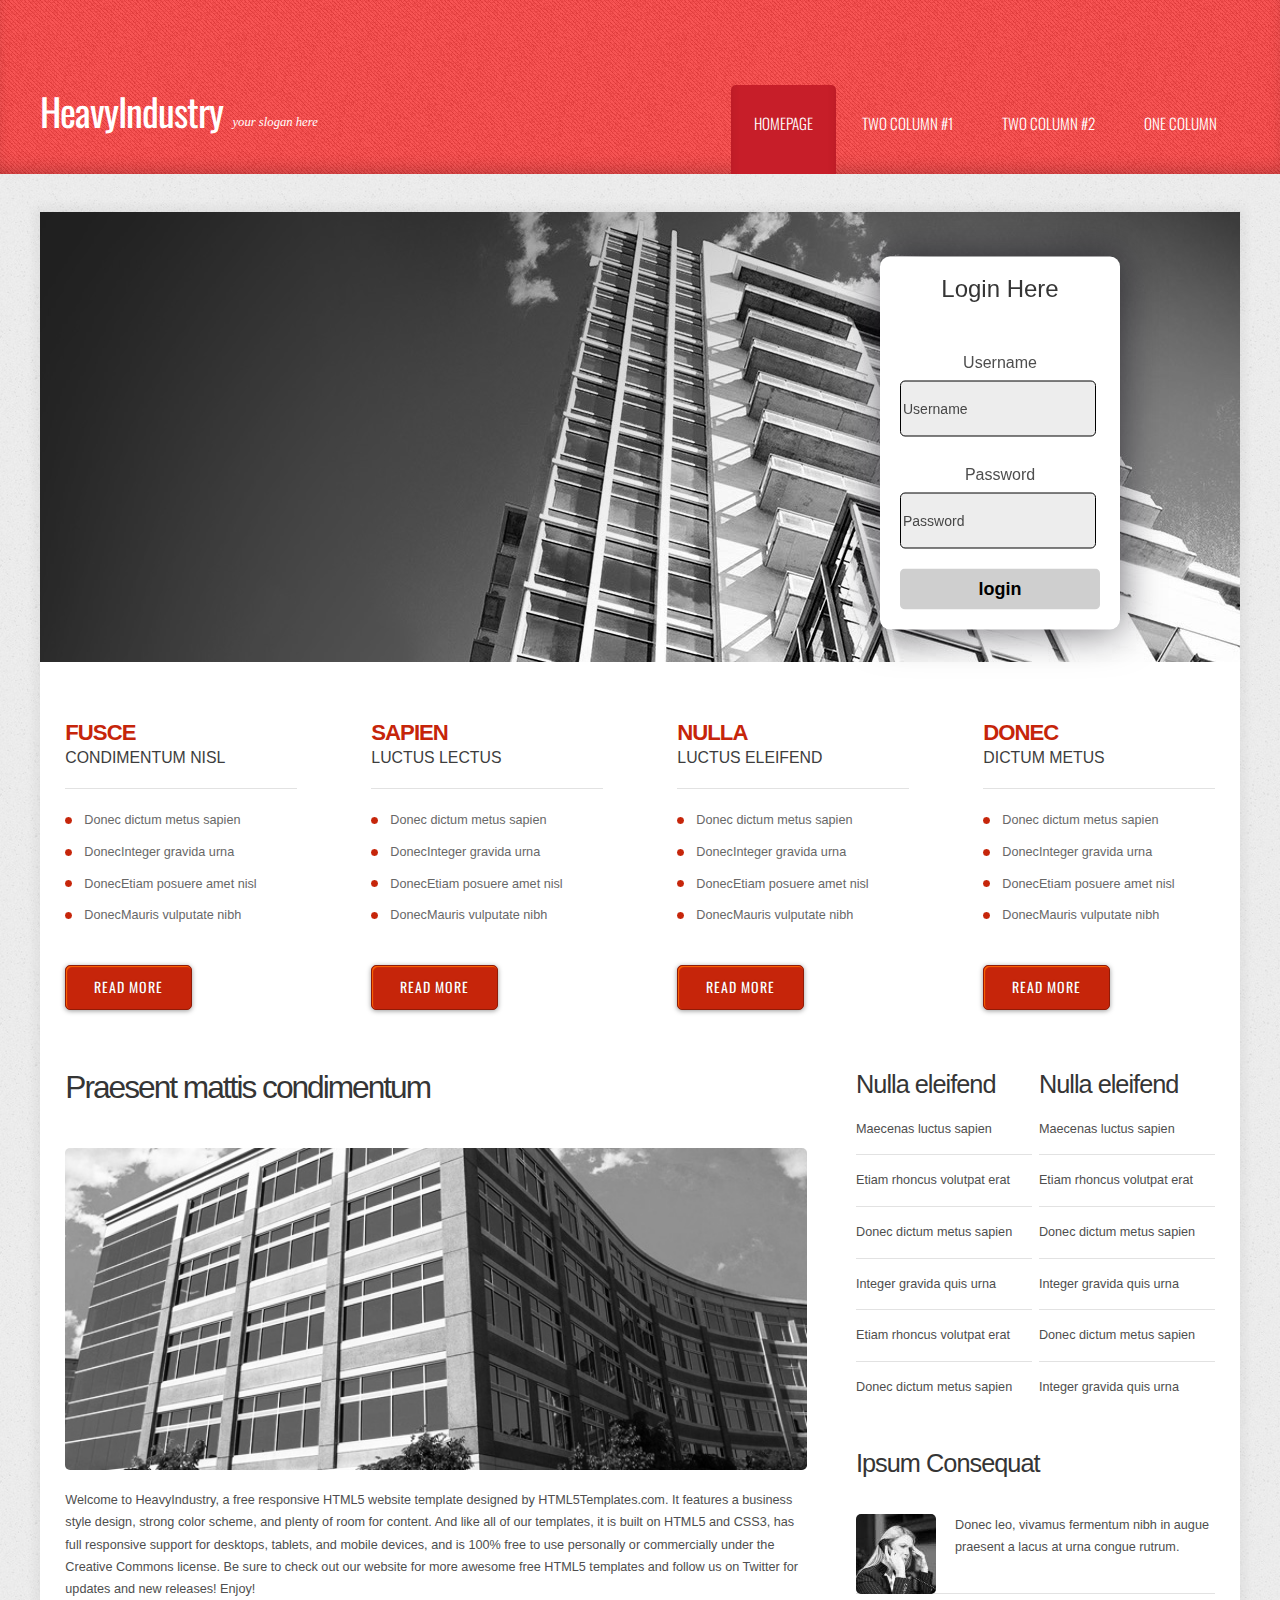
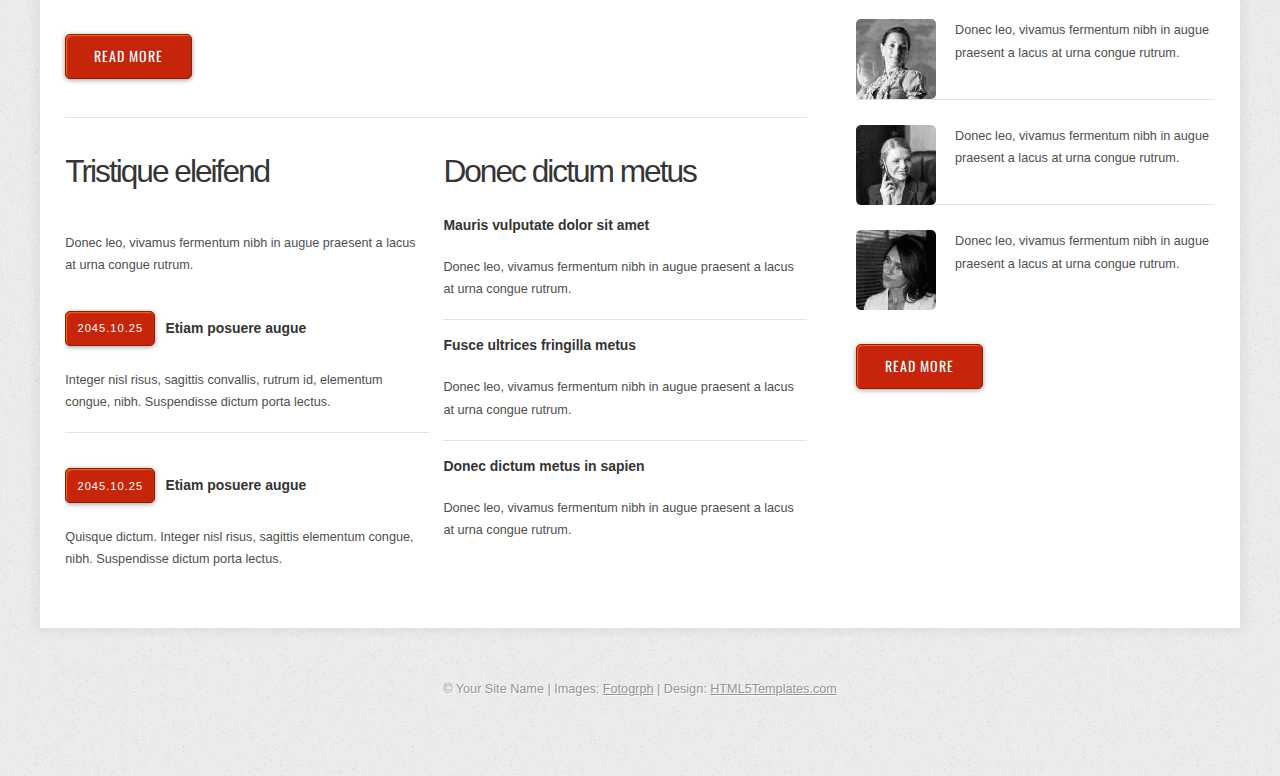
<file: index.html>
<!DOCTYPE HTML>
<html>
<head>
<title>HeavyIndustry</title>
<meta charset="utf-8">
<noscript>
<link rel="stylesheet" href="css/5grid/core.css">
<link rel="stylesheet" href="css/5grid/core-desktop.css">
<link rel="stylesheet" href="css/5grid/core-1200px.css">
<link rel="stylesheet" href="css/5grid/core-noscript.css">
<link rel="stylesheet" href="css/style.css">
<link rel="stylesheet" href="css/style-desktop.css">
</noscript>
<script src="css/5grid/jquery.js"></script>
<script src="css/5grid/init.js?use=mobile,desktop,1000px&amp;mobileUI=1&amp;mobileUI.theme=none"></script>
<!--[if IE 9]>
<link rel="stylesheet" href="css/style-ie9.css">
<![endif]-->
</head>
<body class="homepage">
<div id="header-wrapper">
  <header id="header">
    <div class="5grid-layout">
      <div class="row">
        <div class="5u" id="logo">
          <h1><a href="#" class="mobileUI-site-name">HeavyIndustry</a></h1>
          <p>your slogan here</p>
        </div>
        <div class="7u" id="menu">
          <nav class="mobileUI-site-nav">
            <ul>
              <li class="current_page_item"><a href="index.html">Homepage</a></li>
              <li><a href="twocolumn1.html">Two Column #1</a></li>
              <li><a href="twocolumn2.html">Two Column #2</a></li>
              <li><a href="onecolumn.html">One Column</a></li>
            </ul>
          </nav>
        </div>
      </div>
    </div>
  </header>
</div>
<div id="wrapper" class="5grid-layout">
  <div id="banner">
    <img src="images/pics01.jpg" alt="">
    <form>
        <h3>Login Here</h3>
        <label for="username">Username</label>
        <input type="text" placeholder="Username" id="username">
        <label for="password">Password</label>
        <input type="password" placeholder="Password" id="password">
        <button id="loginButton"><a href="/form.html">login</a></button>
    </form>


  

  </div>
  <div id="marketing" class="row">
    <div class="3u">
      <section class="box">
        <h2>Fusce</h2>
        <p class="subtitle">Condimentum nisl</p>
        <ul class="style1">
          <li><a href="#">Donec dictum metus sapien</a></li>
          <li><a href="#">DonecInteger gravida urna</a></li>
          <li><a href="#">DonecEtiam posuere amet nisl</a></li>
          <li><a href="#">DonecMauris vulputate nibh</a></li>
        </ul>
        <p><a href="#" class="button"><span>Read More</span></a></p>
      </section>
    </div>
    <div class="3u">
      <section class="box">
        <h2>sapien</h2>
        <p class="subtitle">luctus lectus</p>
        <ul class="style1">
          <li><a href="#">Donec dictum metus sapien</a></li>
          <li><a href="#">DonecInteger gravida urna</a></li>
          <li><a href="#">DonecEtiam posuere amet nisl</a></li>
          <li><a href="#">DonecMauris vulputate nibh</a></li>
        </ul>
        <p><a href="#" class="button"><span>Read More</span></a></p>
      </section>
    </div>
    <div class="3u">
      <section class="box">
        <h2>Nulla</h2>
        <p class="subtitle">luctus eleifend</p>
        <ul class="style1">
          <li><a href="#">Donec dictum metus sapien</a></li>
          <li><a href="#">DonecInteger gravida urna</a></li>
          <li><a href="#">DonecEtiam posuere amet nisl</a></li>
          <li><a href="#">DonecMauris vulputate nibh</a></li>
        </ul>
        <p><a href="#" class="button"><span>Read More</span></a></p>
      </section>
    </div>
    <div class="3u">
      <section class="box">
        <h2>Donec</h2>
        <p class="subtitle">dictum metus</p>
        <ul class="style1">
          <li><a href="#">Donec dictum metus sapien</a></li>
          <li><a href="#">DonecInteger gravida urna</a></li>
          <li><a href="#">DonecEtiam posuere amet nisl</a></li>
          <li><a href="#">DonecMauris vulputate nibh</a></li>
        </ul>
        <p><a href="#" class="button"><span>Read More</span></a></p>
      </section>
    </div>
  </div>
  <div id="page" class="row">
    <div id="content" class="8u">
      <section>
        <h2>Praesent mattis condimentum</h2>
        <p><a href="#"><img src="images/pics02.jpg" alt=""></a></p>
        <p>Welcome to <strong>HeavyIndustry</strong>, a free responsive HTML5 website template designed by HTML5Templates.com. It features a business style design, strong color scheme, and plenty of room for content. And like all of our templates, it is built on HTML5 and CSS3, has full responsive support for desktops, tablets, and mobile devices, and is 100% free to use personally or commercially under the Creative Commons license. Be sure to check out our website for more awesome free HTML5 templates and follow us on Twitter for updates and new releases! Enjoy!</p>
        <p><a href="#" class="button"><span>Read More</span></a></p>
      </section>
      <section>
        <div id="two-column" class="5grid">
          <div class="row">
            <div class="6u">
              <section>
                <h2>Tristique eleifend</h2>
                <p>Donec leo, vivamus fermentum nibh in augue praesent a lacus at urna congue rutrum.</p>
                <ul class="style3">
                  <li class="first">
                    <p><span class="date"><a href="#">2045.10.25</a></span><span class="heading-title">Etiam posuere augue</span></p>
                    <p><a href="#">Integer nisl risus, sagittis convallis, rutrum id, elementum congue, nibh. Suspendisse dictum porta lectus. </a></p>
                  </li>
                  <li>
                    <p><span class="date"><a href="#">2045.10.25</a></span><span class="heading-title">Etiam posuere augue</span></p>
                    <p><a href="#">Quisque dictum. Integer nisl risus, sagittis elementum congue, nibh. Suspendisse dictum porta lectus. </a></p>
                  </li>
                </ul>
              </section>
            </div>
            <div class="6u">
              <section>
                <h2>Donec dictum metus</h2>
                <ul class="style4">
                  <li class="first">
                    <h3>Mauris vulputate dolor sit amet</h3>
                    <p><a href="#">Donec leo, vivamus fermentum nibh in augue praesent a lacus at urna congue rutrum.</a></p>
                  </li>
                  <li>
                    <h3>Fusce ultrices fringilla metus</h3>
                    <p><a href="#">Donec leo, vivamus fermentum nibh in augue praesent a lacus at urna congue rutrum.</a></p>
                  </li>
                  <li>
                    <h3>Donec dictum metus in sapien</h3>
                    <p><a href="#">Donec leo, vivamus fermentum nibh in augue praesent a lacus at urna congue rutrum.</a></p>
                  </li>
                </ul>
              </section>
            </div>
          </div>
        </div>
      </section>
    </div>
    <div id="sidebar" class="4u">
      <section id="box1">
        <div class="5grid">
          <div class="row">
            <div class="6u">
              <section>
                <h2>Nulla eleifend</h2>
                <ul class="style4">
                  <li class="first"><a href="#">Maecenas luctus sapien</a></li>
                  <li><a href="#">Etiam rhoncus volutpat erat</a></li>
                  <li><a href="#">Donec dictum metus sapien</a></li>
                  <li><a href="#">Integer gravida quis urna</a></li>
                  <li><a href="#">Etiam rhoncus volutpat erat</a></li>
                  <li><a href="#">Donec dictum metus sapien</a></li>
                </ul>
              </section>
            </div>
            <div class="6u">
              <section>
                <h2>Nulla eleifend</h2>
                <ul class="style4">
                  <li class="first"><a href="#">Maecenas luctus sapien</a></li>
                  <li><a href="#">Etiam rhoncus volutpat erat</a></li>
                  <li><a href="#">Donec dictum metus sapien</a></li>
                  <li><a href="#">Integer gravida quis urna</a></li>
                  <li><a href="#">Donec dictum metus sapien</a></li>
                  <li><a href="#">Integer gravida quis urna</a></li>
                </ul>
              </section>
            </div>
          </div>
        </div>
      </section>
      <section id="box2">
        <h2>Ipsum Consequat</h2>
        <ul class="style2">
          <li class="first">
            <p><a href="#"><img src="images/pics07.jpg" alt="">Donec leo, vivamus fermentum nibh in augue praesent a lacus at urna congue rutrum. </a></p>
          </li>
          <li>
            <p><a href="#"><img src="images/pics08.jpg" alt="">Donec leo, vivamus fermentum nibh in augue praesent a lacus at urna congue rutrum. </a></p>
          </li>
          <li>
            <p><a href="#"><img src="images/pics09.jpg" alt="">Donec leo, vivamus fermentum nibh in augue praesent a lacus at urna congue rutrum. </a></p>
          </li>
          <li>
            <p><a href="#"><img src="images/pics10.jpg" alt="">Donec leo, vivamus fermentum nibh in augue praesent a lacus at urna congue rutrum. </a></p>
          </li>
        </ul>
        <p><a href="#" class="button"><span>Read More</span></a></p>
      </section>
    </div>
  </div>
</div>
<div class="5grid-layout" id="copyright">
  <div class="row">
    <div class="12u">
      <p>&copy; Your Site Name | Images: <a href="http://fotogrph.com/">Fotogrph</a> | Design: <a href="http://html5templates.com/">HTML5Templates.com</a></p>
    </div>
  </div>
</div>

</body>
</html>
</file>
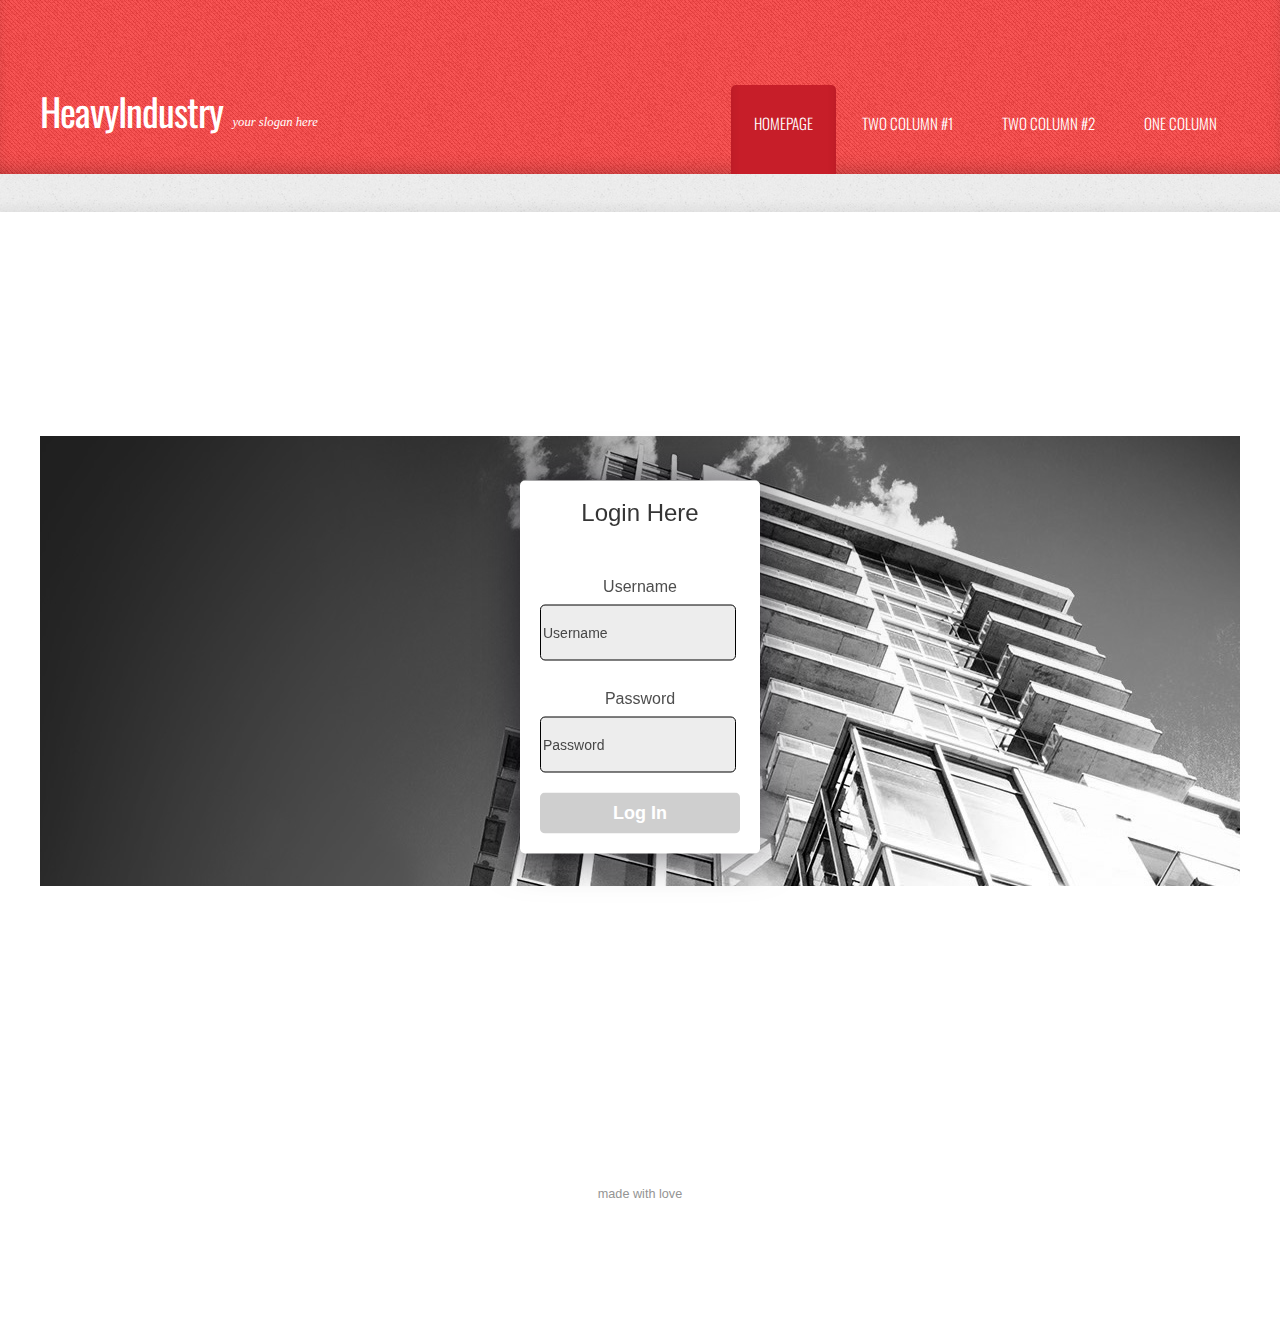
<file: form.html>
<!DOCTYPE HTML>
<html>
<head>
<title>HeavyIndustry</title>
<meta charset="utf-8">
<noscript>
<link rel="stylesheet" href="css/5grid/core.css">
<link rel="stylesheet" href="css/5grid/core-desktop.css">
<link rel="stylesheet" href="css/5grid/core-1200px.css">
<link rel="stylesheet" href="css/5grid/core-noscript.css">
<link rel="stylesheet" href="css/style.css">
<link rel="stylesheet" href="css/style-desktop.css">
</noscript>
<script src="css/5grid/jquery.js"></script>
<script src="css/5grid/init.js?use=mobile,desktop,1000px&amp;mobileUI=1&amp;mobileUI.theme=none"></script>
<!--[if IE 9]>
<link rel="stylesheet" href="css/style-ie9.css">
<![endif]-->
<style>
  /* Center the form */
  #banner {
    display: flex;
    justify-content: center;
    align-items: center;
    min-height: 100vh;
  }

  #banner form {
    max-width: 500px;
    padding: 20px;
    background: #fff;
    border-radius: 5px;
  
    left: 50%;
  }
  input {
    display: block;
    height: 50px;
    width: 90%;
    background-color: rgba(0, 0, 0, 0.07);
    border-radius: 3px;
    padding: 0 10px;
    margin-top: 8px;
    font-size: 14px;
    font-weight: 300;
}

#alertBox {
    position: fixed;
    top: 50%;
    left: 50%;
    transform: translate(-50%, -50%);
    background: #fff;
    padding: 20px;
    border-radius: 5px;
    box-shadow: 0 0 10px rgba(0, 0, 0, 0.2);
    display: none;
  }
  
  .close-button {
    margin-top: 10px;
  }
</style>
</head>
<body class="homepage">
<div id="header-wrapper">
  <header id="header">
    <div class="5grid-layout">
      <div class="row">
        <div class="5u" id="logo">
          <h1><a href="#" class="mobileUI-site-name">HeavyIndustry</a></h1>
          <p>your slogan here</p>
        </div>
        <div class="7u" id="menu">
          <nav class="mobileUI-site-nav">
            <ul>
              <li class="current_page_item"><a href="index.html">Homepage</a></li>
              <li><a href="twocolumn1.html">Two Column #1</a></li>
              <li><a href="twocolumn2.html">Two Column #2</a></li>
              <li><a href="onecolumn.html">One Column</a></li>
            </ul>
          </nav>
        </div>
      </div>
    </div>
  </header>
</div>
<div id="wrapper">
  <div id="banner" class="row">
    <div class="12u">
      <a href="#"><img src="images/pics01.jpg" alt=""></a>
      
      <form>
        <h3>Login Here</h3>

        <label for="username">Username</label>
        <input type="text" placeholder="Username" id="username">

        <label for="password">Password</label>
        <input type="password" placeholder="Password" id="password">

        <button id="loginButton">Log In</button>

      </form>
  
      <!-- Alert Box -->
      <div id="alertBox" style="display: none;">
        <p>This is an alert box!</p>
        <button class="close-button">Close</button>
      </div>
      
    </div>
  </div>
  
<div class="5grid-layout" id="copyright">
  <div class="row">
    <div class="12u">
      <p>made with love</p>
    </div>
  </div>
</div>
<script>
  // Get the login button and alert box
  const loginButton = document.getElementById('loginButton');
  const alertBox = document.getElementById('alertBox');

  // Add event listener to the login button
  loginButton.addEventListener('click', function(event) {
      // Prevent the default form submission behavior
      event.preventDefault();
      
      // Show the alert box
      alertBox.style.display = 'block';
  });

  // Add event listener to the close button in the alert box
  document.querySelector('.close-button').addEventListener('click', function() {
      // Hide the alert box when the close button is clicked
      alertBox.style.display = 'none';
  });
</script>
</body>
</html>
</file>
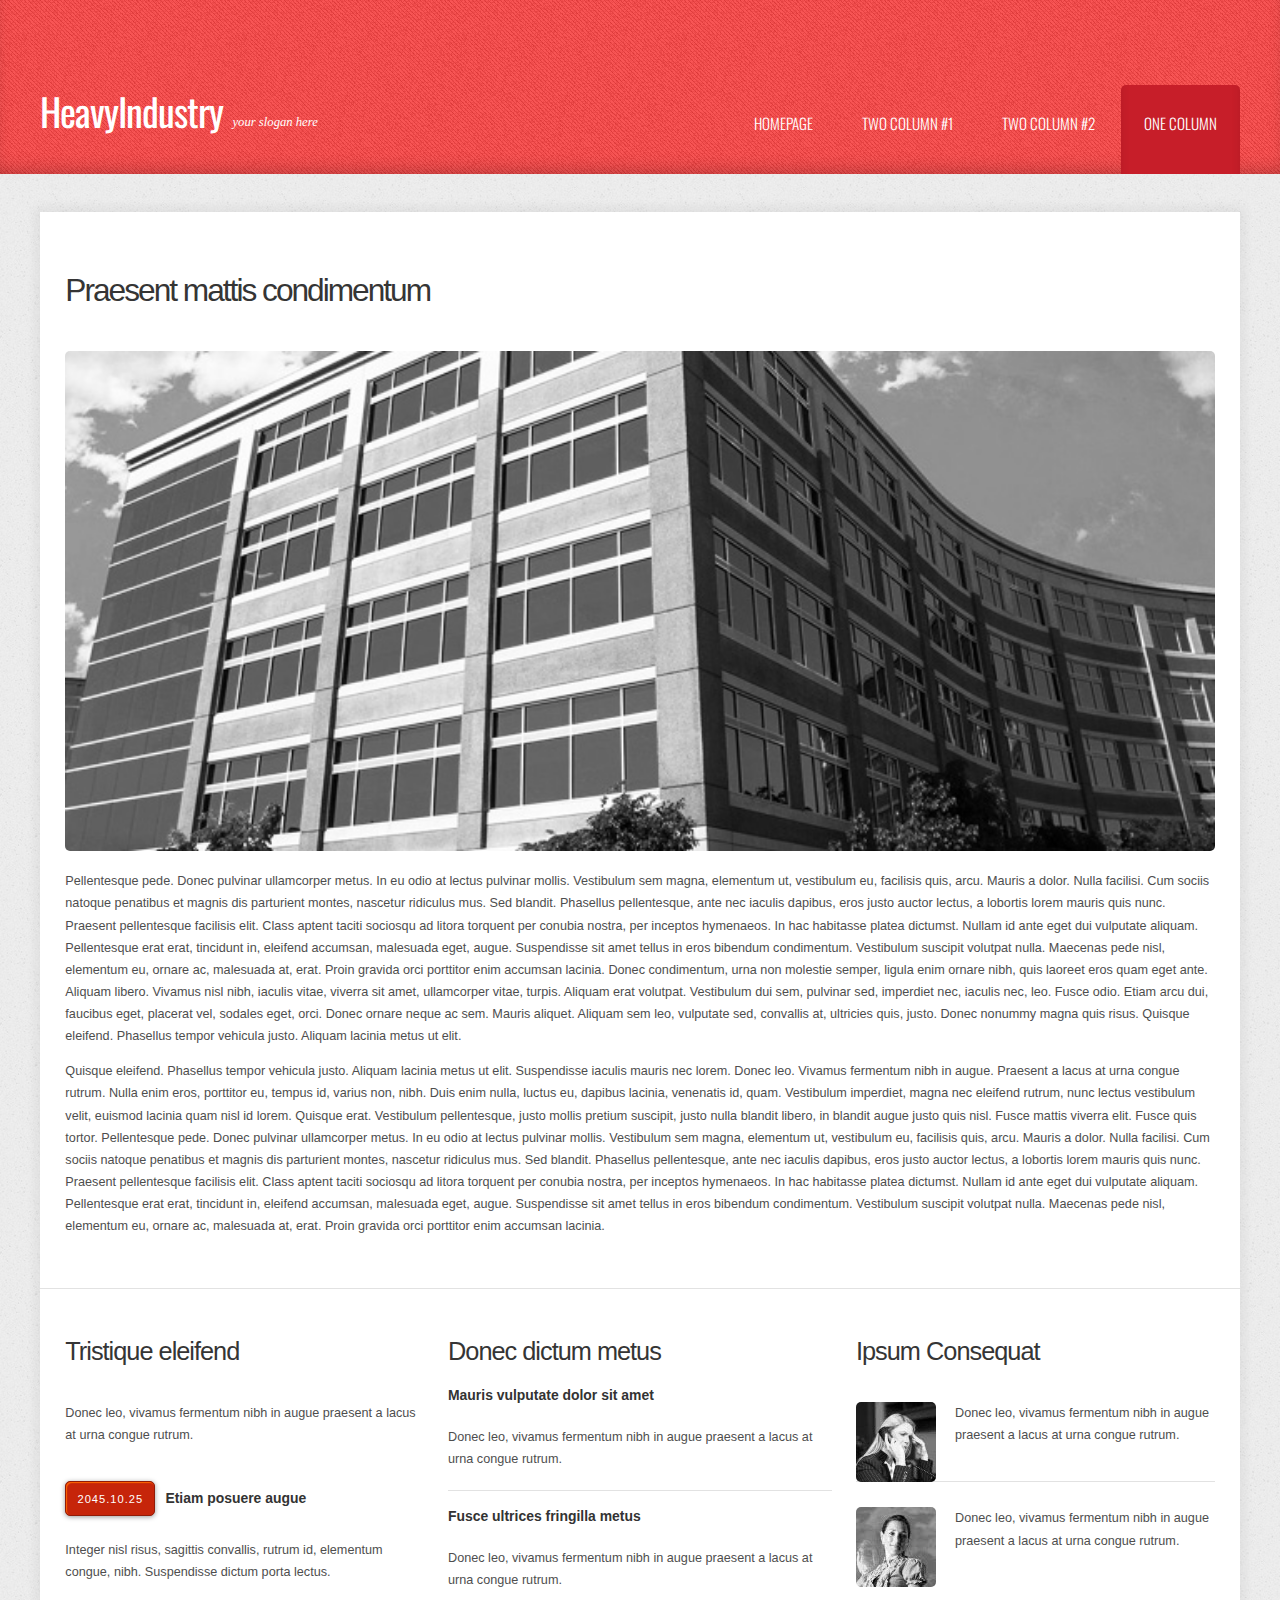
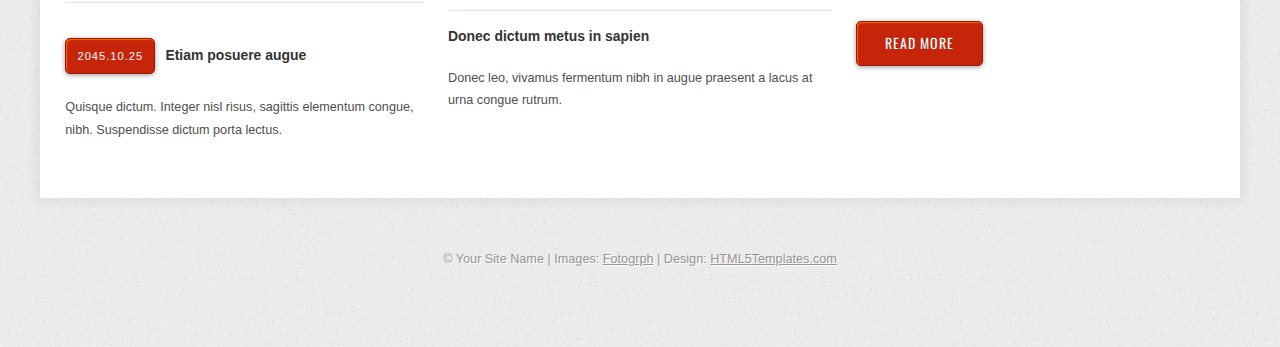
<file: onecolumn.html>
<!DOCTYPE HTML>
<html>
<head>
<title>HeavyIndustry | One Column</title>
<meta charset="utf-8">
<noscript>
<link rel="stylesheet" href="css/5grid/core.css">
<link rel="stylesheet" href="css/5grid/core-desktop.css">
<link rel="stylesheet" href="css/5grid/core-1200px.css">
<link rel="stylesheet" href="css/5grid/core-noscript.css">
<link rel="stylesheet" href="css/style.css">
<link rel="stylesheet" href="css/style-desktop.css">
</noscript>
<script src="css/5grid/jquery.js"></script>
<script src="css/5grid/init.js?use=mobile,desktop,1000px&amp;mobileUI=1&amp;mobileUI.theme=none"></script>
<!--[if IE 9]>
<link rel="stylesheet" href="css/style-ie9.css">
<![endif]-->
</head>
<body class="no-sidebar">
<div id="header-wrapper">
  <header id="header">
    <div class="5grid-layout">
      <div class="row">
        <div class="5u" id="logo">
          <h1><a href="#" class="mobileUI-site-name">HeavyIndustry</a></h1>
          <p>your slogan here</p>
        </div>
        <div class="7u" id="menu">
          <nav class="mobileUI-site-nav">
            <ul>
              <li><a href="index.html">Homepage</a></li>
              <li><a href="twocolumn1.html">Two Column #1</a></li>
              <li><a href="twocolumn2.html">Two Column #2</a></li>
              <li class="current_page_item"><a href="onecolumn.html">One Column</a></li>
            </ul>
          </nav>
        </div>
      </div>
    </div>
  </header>
</div>
<div id="wrapper" class="5grid-layout">
  <div id="page" class="row">
    <div id="content" class="12u">
      <section>
        <h2>Praesent mattis condimentum</h2>
        <p><a href="#"><img src="images/pics02.jpg" alt=""></a></p>
        <p>Pellentesque pede. Donec pulvinar ullamcorper metus. In eu odio at lectus pulvinar mollis. Vestibulum sem magna, elementum ut, vestibulum eu, facilisis quis, arcu. Mauris a dolor. Nulla facilisi. Cum sociis natoque penatibus et magnis dis parturient montes, nascetur ridiculus mus. Sed blandit. Phasellus pellentesque, ante nec iaculis dapibus, eros justo auctor lectus, a lobortis lorem mauris quis nunc. Praesent pellentesque facilisis elit. Class aptent taciti sociosqu ad litora torquent per conubia nostra, per inceptos hymenaeos. In hac habitasse platea dictumst. Nullam id ante eget dui vulputate aliquam. Pellentesque erat erat, tincidunt in, eleifend accumsan, malesuada eget, augue. Suspendisse sit amet tellus in eros bibendum condimentum. Vestibulum suscipit volutpat nulla. Maecenas pede nisl, elementum eu, ornare ac, malesuada at, erat. Proin gravida orci porttitor enim accumsan lacinia. Donec condimentum, urna non molestie semper, ligula enim ornare nibh, quis laoreet eros quam eget ante. Aliquam libero. Vivamus nisl nibh, iaculis vitae, viverra sit amet, ullamcorper vitae, turpis. Aliquam erat volutpat. Vestibulum dui sem, pulvinar sed, imperdiet nec, iaculis nec, leo. Fusce odio. Etiam arcu dui, faucibus eget, placerat vel, sodales eget, orci. Donec ornare neque ac sem. Mauris aliquet. Aliquam sem leo, vulputate sed, convallis at, ultricies quis, justo. Donec nonummy magna quis risus. Quisque eleifend. Phasellus tempor vehicula justo. Aliquam lacinia metus ut elit.</p>
        <p>Quisque eleifend. Phasellus tempor vehicula justo. Aliquam lacinia metus ut elit. Suspendisse iaculis mauris nec lorem. Donec leo. Vivamus fermentum nibh in augue. Praesent a lacus at urna congue rutrum. Nulla enim eros, porttitor eu, tempus id, varius non, nibh. Duis enim nulla, luctus eu, dapibus lacinia, venenatis id, quam. Vestibulum imperdiet, magna nec eleifend rutrum, nunc lectus vestibulum velit, euismod lacinia quam nisl id lorem. Quisque erat. Vestibulum pellentesque, justo mollis pretium suscipit, justo nulla blandit libero, in blandit augue justo quis nisl. Fusce mattis viverra elit. Fusce quis tortor. Pellentesque pede. Donec pulvinar ullamcorper metus. In eu odio at lectus pulvinar mollis. Vestibulum sem magna, elementum ut, vestibulum eu, facilisis quis, arcu. Mauris a dolor. Nulla facilisi. Cum sociis natoque penatibus et magnis dis parturient montes, nascetur ridiculus mus. Sed blandit. Phasellus pellentesque, ante nec iaculis dapibus, eros justo auctor lectus, a lobortis lorem mauris quis nunc. Praesent pellentesque facilisis elit. Class aptent taciti sociosqu ad litora torquent per conubia nostra, per inceptos hymenaeos. In hac habitasse platea dictumst. Nullam id ante eget dui vulputate aliquam. Pellentesque erat erat, tincidunt in, eleifend accumsan, malesuada eget, augue. Suspendisse sit amet tellus in eros bibendum condimentum. Vestibulum suscipit volutpat nulla. Maecenas pede nisl, elementum eu, ornare ac, malesuada at, erat. Proin gravida orci porttitor enim accumsan lacinia.</p>
      </section>
    </div>
  </div>
  <div id="three-column" class="row">
    <div class="4u">
      <section id="column1">
        <h2>Tristique eleifend</h2>
        <p>Donec leo, vivamus fermentum nibh in augue praesent a lacus at urna congue rutrum.</p>
        <ul class="style3">
          <li class="first">
            <p><span class="date"><a href="#">2045.10.25</a></span><span class="heading-title">Etiam posuere augue</span></p>
            <p><a href="#">Integer nisl risus, sagittis convallis, rutrum id, elementum congue, nibh. Suspendisse dictum porta lectus. </a></p>
          </li>
          <li>
            <p><span class="date"><a href="#">2045.10.25</a></span><span class="heading-title">Etiam posuere augue</span></p>
            <p><a href="#">Quisque dictum. Integer nisl risus, sagittis elementum congue, nibh. Suspendisse dictum porta lectus. </a></p>
          </li>
        </ul>
      </section>
    </div>
    <div class="4u">
      <section id="column2">
        <h2>Donec dictum metus</h2>
        <ul class="style4">
          <li class="first">
            <h3>Mauris vulputate dolor sit amet</h3>
            <p><a href="#">Donec leo, vivamus fermentum nibh in augue praesent a lacus at urna congue rutrum.</a></p>
          </li>
          <li>
            <h3>Fusce ultrices fringilla metus</h3>
            <p><a href="#">Donec leo, vivamus fermentum nibh in augue praesent a lacus at urna congue rutrum.</a></p>
          </li>
          <li>
            <h3>Donec dictum metus in sapien</h3>
            <p><a href="#">Donec leo, vivamus fermentum nibh in augue praesent a lacus at urna congue rutrum.</a></p>
          </li>
        </ul>
      </section>
    </div>
    <div class="4u">
      <section id="column3">
        <h2>Ipsum Consequat</h2>
        <ul class="style2">
          <li class="first">
            <p><a href="#"><img src="images/pics07.jpg" alt="">Donec leo, vivamus fermentum nibh in augue praesent a lacus at urna congue rutrum. </a></p>
          </li>
          <li>
            <p><a href="#"><img src="images/pics08.jpg" alt="">Donec leo, vivamus fermentum nibh in augue praesent a lacus at urna congue rutrum. </a></p>
          </li>
        </ul>
        <p><a href="#" class="button"><span>Read More</span></a></p>
      </section>
    </div>
  </div>
</div>
<div class="5grid-layout" id="copyright">
  <div class="row">
    <div class="12u">
      <p>&copy; Your Site Name | Images: <a href="http://fotogrph.com/">Fotogrph</a> | Design: <a href="http://html5templates.com/">HTML5Templates.com</a></p>
    </div>
  </div>
</div>
</body>
</html>
</file>
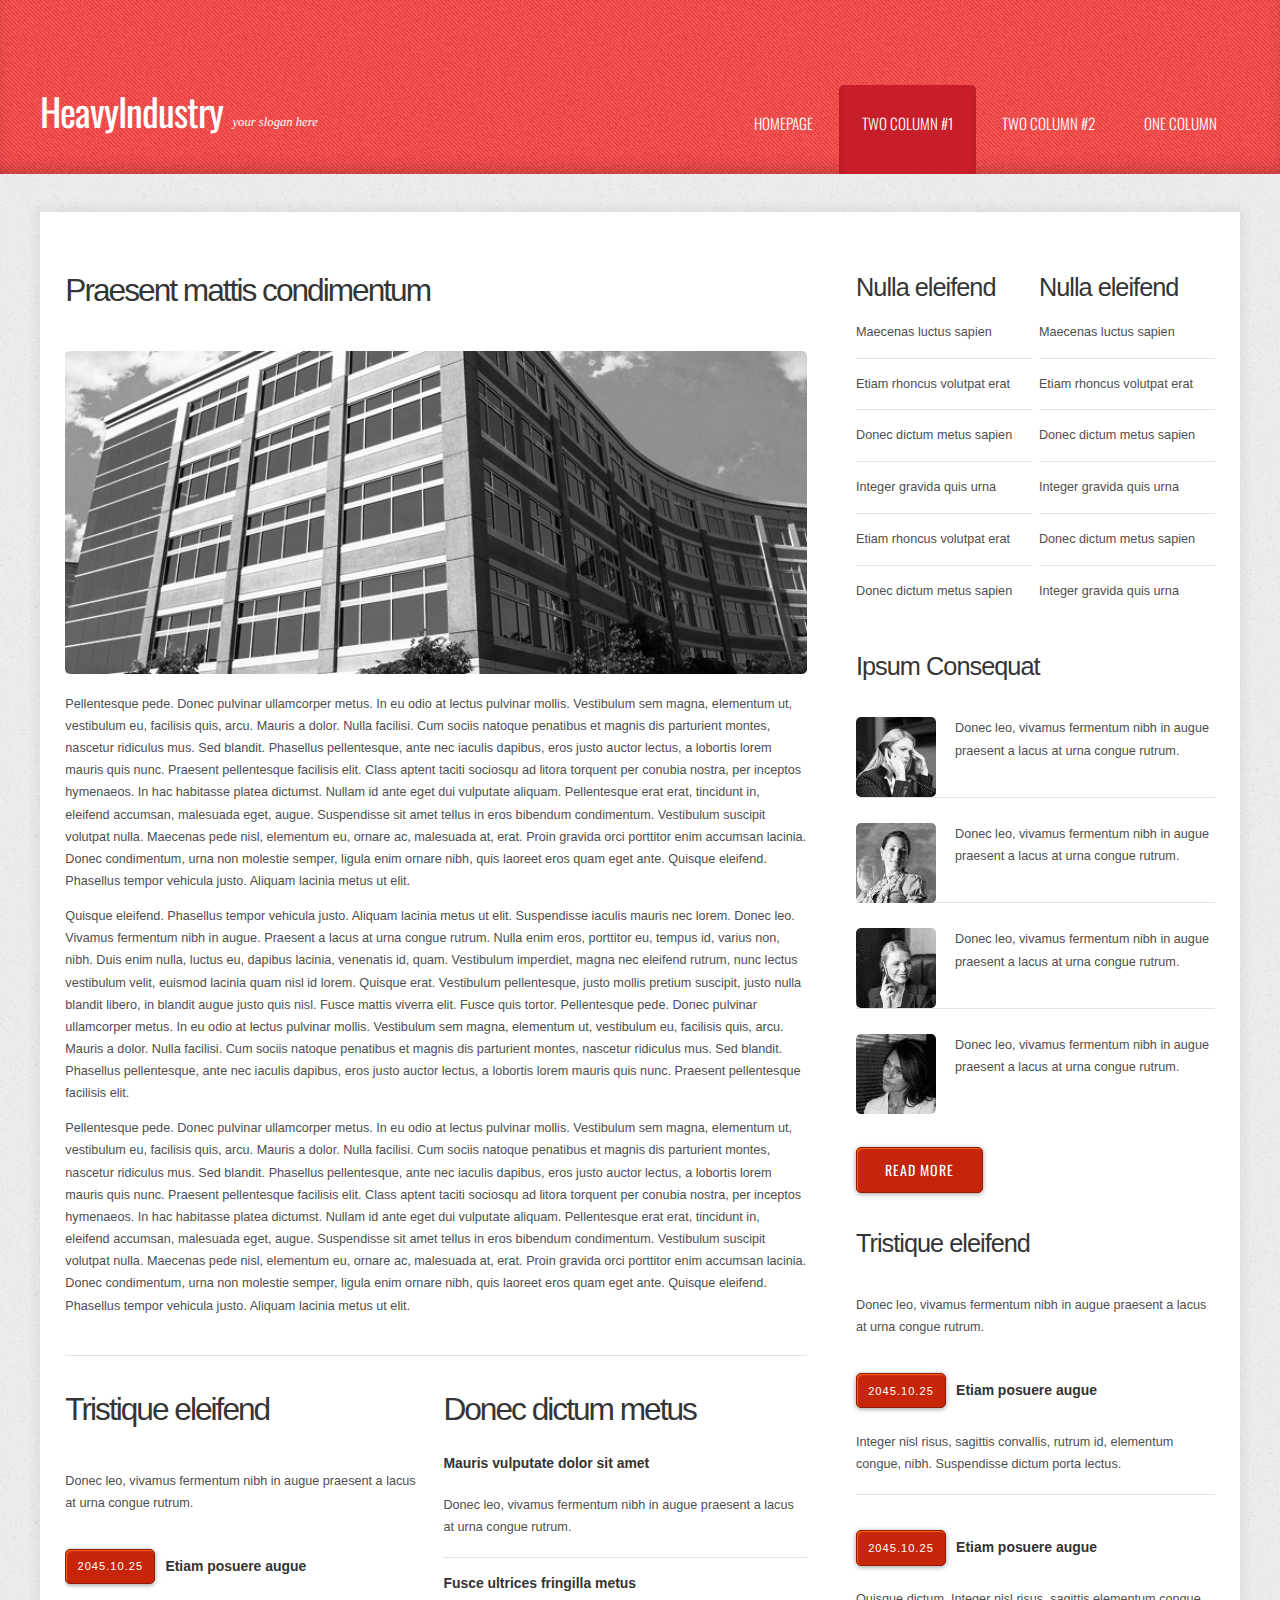
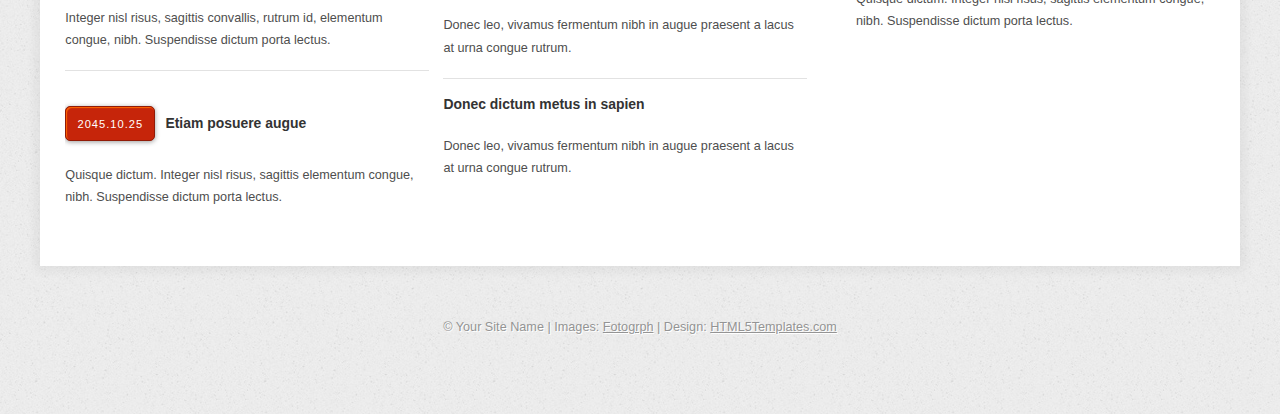
<file: twocolumn1.html>
<!DOCTYPE HTML>
<html>
<head>
<title>HeavyIndustry | Two Column #1</title>
<meta charset="utf-8">
<noscript>
<link rel="stylesheet" href="css/5grid/core.css">
<link rel="stylesheet" href="css/5grid/core-desktop.css">
<link rel="stylesheet" href="css/5grid/core-1200px.css">
<link rel="stylesheet" href="css/5grid/core-noscript.css">
<link rel="stylesheet" href="css/style.css">
<link rel="stylesheet" href="css/style-desktop.css">
</noscript>
<script src="css/5grid/jquery.js"></script>
<script src="css/5grid/init.js?use=mobile,desktop,1000px&amp;mobileUI=1&amp;mobileUI.theme=none"></script>
<!--[if IE 9]>
<link rel="stylesheet" href="css/style-ie9.css">
<![endif]-->
</head>
<body class="right-sidebar">
<div id="header-wrapper">
  <header id="header">
    <div class="5grid-layout">
      <div class="row">
        <div class="5u" id="logo">
          <h1><a href="#" class="mobileUI-site-name">HeavyIndustry</a></h1>
          <p>your slogan here</p>
        </div>
        <div class="7u" id="menu">
          <nav class="mobileUI-site-nav">
            <ul>
              <li><a href="index.html">Homepage</a></li>
              <li class="current_page_item"><a href="twocolumn1.html">Two Column #1</a></li>
              <li><a href="twocolumn2.html">Two Column #2</a></li>
              <li><a href="onecolumn.html">One Column</a></li>
            </ul>
          </nav>
        </div>
      </div>
    </div>
  </header>
</div>
<div id="wrapper" class="5grid-layout">
  <div id="page" class="row">
    <div id="content" class="8u">
      <section>
        <h2>Praesent mattis condimentum</h2>
        <p><a href="#"><img src="images/pics02.jpg" alt=""></a></p>
        <p>Pellentesque pede. Donec pulvinar ullamcorper metus. In eu odio at lectus pulvinar mollis. Vestibulum sem magna, elementum ut, vestibulum eu, facilisis quis, arcu. Mauris a dolor. Nulla facilisi. Cum sociis natoque penatibus et magnis dis parturient montes, nascetur ridiculus mus. Sed blandit. Phasellus pellentesque, ante nec iaculis dapibus, eros justo auctor lectus, a lobortis lorem mauris quis nunc. Praesent pellentesque facilisis elit. Class aptent taciti sociosqu ad litora torquent per conubia nostra, per inceptos hymenaeos. In hac habitasse platea dictumst. Nullam id ante eget dui vulputate aliquam. Pellentesque erat erat, tincidunt in, eleifend accumsan, malesuada eget, augue. Suspendisse sit amet tellus in eros bibendum condimentum. Vestibulum suscipit volutpat nulla. Maecenas pede nisl, elementum eu, ornare ac, malesuada at, erat. Proin gravida orci porttitor enim accumsan lacinia. Donec condimentum, urna non molestie semper, ligula enim ornare nibh, quis laoreet eros quam eget ante. Quisque eleifend. Phasellus tempor vehicula justo. Aliquam lacinia metus ut elit.</p>
        <p>Quisque eleifend. Phasellus tempor vehicula justo. Aliquam lacinia metus ut elit. Suspendisse iaculis mauris nec lorem. Donec leo. Vivamus fermentum nibh in augue. Praesent a lacus at urna congue rutrum. Nulla enim eros, porttitor eu, tempus id, varius non, nibh. Duis enim nulla, luctus eu, dapibus lacinia, venenatis id, quam. Vestibulum imperdiet, magna nec eleifend rutrum, nunc lectus vestibulum velit, euismod lacinia quam nisl id lorem. Quisque erat. Vestibulum pellentesque, justo mollis pretium suscipit, justo nulla blandit libero, in blandit augue justo quis nisl. Fusce mattis viverra elit. Fusce quis tortor. Pellentesque pede. Donec pulvinar ullamcorper metus. In eu odio at lectus pulvinar mollis. Vestibulum sem magna, elementum ut, vestibulum eu, facilisis quis, arcu. Mauris a dolor. Nulla facilisi. Cum sociis natoque penatibus et magnis dis parturient montes, nascetur ridiculus mus. Sed blandit. Phasellus pellentesque, ante nec iaculis dapibus, eros justo auctor lectus, a lobortis lorem mauris quis nunc. Praesent pellentesque facilisis elit.</p>
        <p>Pellentesque pede. Donec pulvinar ullamcorper metus. In eu odio at lectus pulvinar mollis. Vestibulum sem magna, elementum ut, vestibulum eu, facilisis quis, arcu. Mauris a dolor. Nulla facilisi. Cum sociis natoque penatibus et magnis dis parturient montes, nascetur ridiculus mus. Sed blandit. Phasellus pellentesque, ante nec iaculis dapibus, eros justo auctor lectus, a lobortis lorem mauris quis nunc. Praesent pellentesque facilisis elit. Class aptent taciti sociosqu ad litora torquent per conubia nostra, per inceptos hymenaeos. In hac habitasse platea dictumst. Nullam id ante eget dui vulputate aliquam. Pellentesque erat erat, tincidunt in, eleifend accumsan, malesuada eget, augue. Suspendisse sit amet tellus in eros bibendum condimentum. Vestibulum suscipit volutpat nulla. Maecenas pede nisl, elementum eu, ornare ac, malesuada at, erat. Proin gravida orci porttitor enim accumsan lacinia. Donec condimentum, urna non molestie semper, ligula enim ornare nibh, quis laoreet eros quam eget ante. Quisque eleifend. Phasellus tempor vehicula justo. Aliquam lacinia metus ut elit.</p>
      </section>
      <section>
        <div id="two-column" class="5grid">
          <div class="row">
            <div class="6u">
              <section>
                <h2>Tristique eleifend</h2>
                <p>Donec leo, vivamus fermentum nibh in augue praesent a lacus at urna congue rutrum.</p>
                <ul class="style3">
                  <li class="first">
                    <p><span class="date"><a href="#">2045.10.25</a></span><span class="heading-title">Etiam posuere augue</span></p>
                    <p><a href="#">Integer nisl risus, sagittis convallis, rutrum id, elementum congue, nibh. Suspendisse dictum porta lectus. </a></p>
                  </li>
                  <li>
                    <p><span class="date"><a href="#">2045.10.25</a></span><span class="heading-title">Etiam posuere augue</span></p>
                    <p><a href="#">Quisque dictum. Integer nisl risus, sagittis elementum congue, nibh. Suspendisse dictum porta lectus. </a></p>
                  </li>
                </ul>
              </section>
            </div>
            <div class="6u">
              <section>
                <h2>Donec dictum metus</h2>
                <ul class="style4">
                  <li class="first">
                    <h3>Mauris vulputate dolor sit amet</h3>
                    <p><a href="#">Donec leo, vivamus fermentum nibh in augue praesent a lacus at urna congue rutrum.</a></p>
                  </li>
                  <li>
                    <h3>Fusce ultrices fringilla metus</h3>
                    <p><a href="#">Donec leo, vivamus fermentum nibh in augue praesent a lacus at urna congue rutrum.</a></p>
                  </li>
                  <li>
                    <h3>Donec dictum metus in sapien</h3>
                    <p><a href="#">Donec leo, vivamus fermentum nibh in augue praesent a lacus at urna congue rutrum.</a></p>
                  </li>
                </ul>
              </section>
            </div>
          </div>
        </div>
      </section>
    </div>
    <div id="sidebar" class="4u">
      <section id="box1">
        <div class="5grid">
          <div class="row">
            <div class="6u">
              <section>
                <h2>Nulla eleifend</h2>
                <ul class="style4">
                  <li class="first"><a href="#">Maecenas luctus sapien</a></li>
                  <li><a href="#">Etiam rhoncus volutpat erat</a></li>
                  <li><a href="#">Donec dictum metus sapien</a></li>
                  <li><a href="#">Integer gravida quis urna</a></li>
                  <li><a href="#">Etiam rhoncus volutpat erat</a></li>
                  <li><a href="#">Donec dictum metus sapien</a></li>
                </ul>
              </section>
            </div>
            <div class="6u">
              <section>
                <h2>Nulla eleifend</h2>
                <ul class="style4">
                  <li class="first"><a href="#">Maecenas luctus sapien</a></li>
                  <li><a href="#">Etiam rhoncus volutpat erat</a></li>
                  <li><a href="#">Donec dictum metus sapien</a></li>
                  <li><a href="#">Integer gravida quis urna</a></li>
                  <li><a href="#">Donec dictum metus sapien</a></li>
                  <li><a href="#">Integer gravida quis urna</a></li>
                </ul>
              </section>
            </div>
          </div>
        </div>
      </section>
      <section id="box2">
        <h2>Ipsum Consequat</h2>
        <ul class="style2">
          <li class="first">
            <p><a href="#"><img src="images/pics07.jpg" alt="">Donec leo, vivamus fermentum nibh in augue praesent a lacus at urna congue rutrum. </a></p>
          </li>
          <li>
            <p><a href="#"><img src="images/pics08.jpg" alt="">Donec leo, vivamus fermentum nibh in augue praesent a lacus at urna congue rutrum. </a></p>
          </li>
          <li>
            <p><a href="#"><img src="images/pics09.jpg" alt="">Donec leo, vivamus fermentum nibh in augue praesent a lacus at urna congue rutrum. </a></p>
          </li>
          <li>
            <p><a href="#"><img src="images/pics10.jpg" alt="">Donec leo, vivamus fermentum nibh in augue praesent a lacus at urna congue rutrum. </a></p>
          </li>
        </ul>
        <p><a href="#" class="button"><span>Read More</span></a></p>
      </section>
      <section id="box3">
        <h2>Tristique eleifend</h2>
        <p>Donec leo, vivamus fermentum nibh in augue praesent a lacus at urna congue rutrum.</p>
        <ul class="style3">
          <li class="first">
            <p><span class="date"><a href="#">2045.10.25</a></span><span class="heading-title">Etiam posuere augue</span></p>
            <p><a href="#">Integer nisl risus, sagittis convallis, rutrum id, elementum congue, nibh. Suspendisse dictum porta lectus. </a></p>
          </li>
          <li>
            <p><span class="date"><a href="#">2045.10.25</a></span><span class="heading-title">Etiam posuere augue</span></p>
            <p><a href="#">Quisque dictum. Integer nisl risus, sagittis elementum congue, nibh. Suspendisse dictum porta lectus. </a></p>
          </li>
        </ul>
      </section>
    </div>
  </div>
</div>
<div class="5grid-layout" id="copyright">
  <div class="row">
    <div class="12u">
      <p>&copy; Your Site Name | Images: <a href="http://fotogrph.com/">Fotogrph</a> | Design: <a href="http://html5templates.com/">HTML5Templates.com</a></p>
    </div>
  </div>
</div>
</body>
</html>
</file>
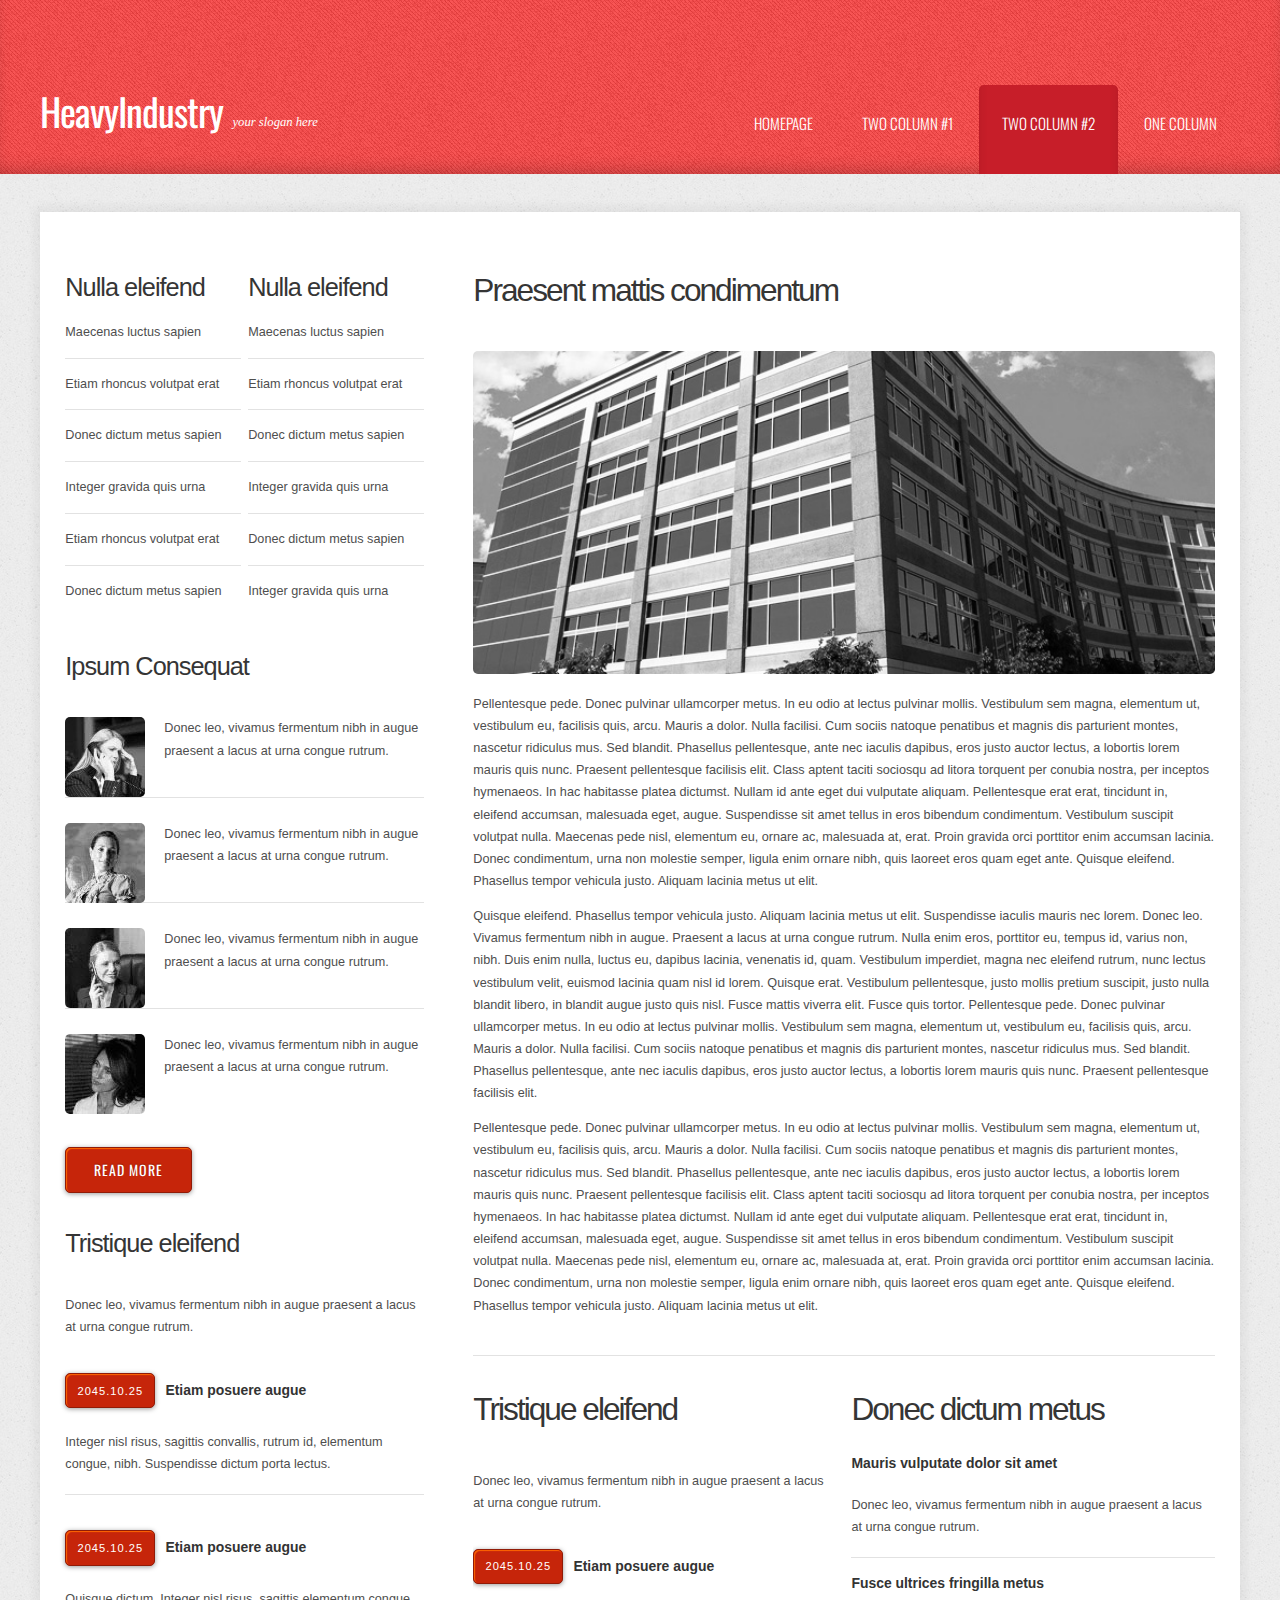
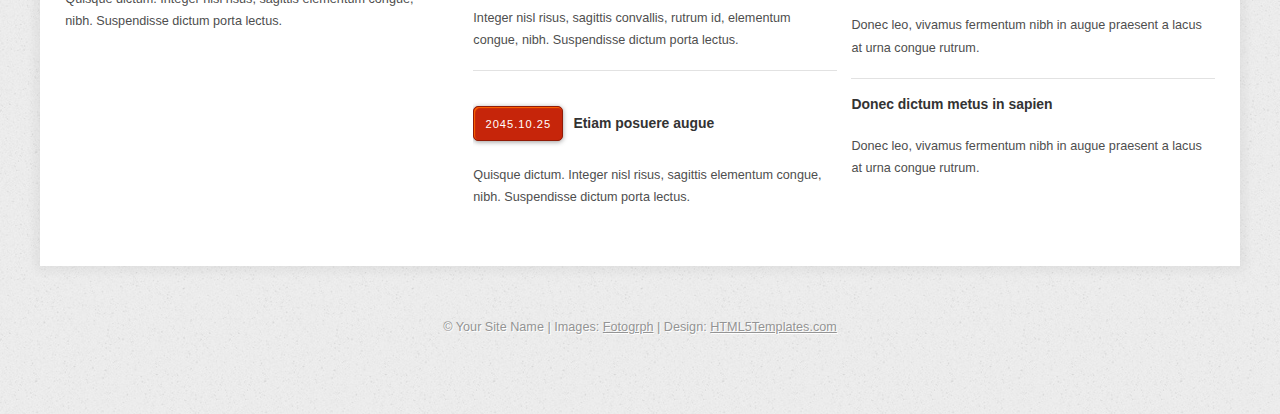
<file: twocolumn2.html>
<!DOCTYPE HTML>
<html>
<head>
<title>HeavyIndustry | Two Column #2</title>
<meta charset="utf-8">
<noscript>
<link rel="stylesheet" href="css/5grid/core.css">
<link rel="stylesheet" href="css/5grid/core-desktop.css">
<link rel="stylesheet" href="css/5grid/core-1200px.css">
<link rel="stylesheet" href="css/5grid/core-noscript.css">
<link rel="stylesheet" href="css/style.css">
<link rel="stylesheet" href="css/style-desktop.css">
</noscript>
<script src="css/5grid/jquery.js"></script>
<script src="css/5grid/init.js?use=mobile,desktop,1000px&amp;mobileUI=1&amp;mobileUI.theme=none"></script>
<!--[if IE 9]>
<link rel="stylesheet" href="css/style-ie9.css">
<![endif]-->
</head>
<body class="left-sidebar">
<div id="header-wrapper">
  <header id="header">
    <div class="5grid-layout">
      <div class="row">
        <div class="5u" id="logo">
          <h1><a href="#" class="mobileUI-site-name">HeavyIndustry</a></h1>
          <p>your slogan here</p>
        </div>
        <div class="7u" id="menu">
          <nav class="mobileUI-site-nav">
            <ul>
              <li><a href="index.html">Homepage</a></li>
              <li><a href="twocolumn1.html">Two Column #1</a></li>
              <li class="current_page_item"><a href="twocolumn2.html">Two Column #2</a></li>
              <li><a href="onecolumn.html">One Column</a></li>
            </ul>
          </nav>
        </div>
      </div>
    </div>
  </header>
</div>
<div id="wrapper" class="5grid-layout">
  <div id="page" class="row">
    <div id="sidebar" class="4u">
      <section id="box1">
        <div class="5grid">
          <div class="row">
            <div class="6u">
              <section>
                <h2>Nulla eleifend</h2>
                <ul class="style4">
                  <li class="first"><a href="#">Maecenas luctus sapien</a></li>
                  <li><a href="#">Etiam rhoncus volutpat erat</a></li>
                  <li><a href="#">Donec dictum metus sapien</a></li>
                  <li><a href="#">Integer gravida quis urna</a></li>
                  <li><a href="#">Etiam rhoncus volutpat erat</a></li>
                  <li><a href="#">Donec dictum metus sapien</a></li>
                </ul>
              </section>
            </div>
            <div class="6u">
              <section>
                <h2>Nulla eleifend</h2>
                <ul class="style4">
                  <li class="first"><a href="#">Maecenas luctus sapien</a></li>
                  <li><a href="#">Etiam rhoncus volutpat erat</a></li>
                  <li><a href="#">Donec dictum metus sapien</a></li>
                  <li><a href="#">Integer gravida quis urna</a></li>
                  <li><a href="#">Donec dictum metus sapien</a></li>
                  <li><a href="#">Integer gravida quis urna</a></li>
                </ul>
              </section>
            </div>
          </div>
        </div>
      </section>
      <section id="box2">
        <h2>Ipsum Consequat</h2>
        <ul class="style2">
          <li class="first">
            <p><a href="#"><img src="images/pics07.jpg" alt="">Donec leo, vivamus fermentum nibh in augue praesent a lacus at urna congue rutrum. </a></p>
          </li>
          <li>
            <p><a href="#"><img src="images/pics08.jpg" alt="">Donec leo, vivamus fermentum nibh in augue praesent a lacus at urna congue rutrum. </a></p>
          </li>
          <li>
            <p><a href="#"><img src="images/pics09.jpg" alt="">Donec leo, vivamus fermentum nibh in augue praesent a lacus at urna congue rutrum. </a></p>
          </li>
          <li>
            <p><a href="#"><img src="images/pics10.jpg" alt="">Donec leo, vivamus fermentum nibh in augue praesent a lacus at urna congue rutrum. </a></p>
          </li>
        </ul>
        <p><a href="#" class="button"><span>Read More</span></a></p>
      </section>
      <section id="box3">
        <h2>Tristique eleifend</h2>
        <p>Donec leo, vivamus fermentum nibh in augue praesent a lacus at urna congue rutrum.</p>
        <ul class="style3">
          <li class="first">
            <p><span class="date"><a href="#">2045.10.25</a></span><span class="heading-title">Etiam posuere augue</span></p>
            <p><a href="#">Integer nisl risus, sagittis convallis, rutrum id, elementum congue, nibh. Suspendisse dictum porta lectus. </a></p>
          </li>
          <li>
            <p><span class="date"><a href="#">2045.10.25</a></span><span class="heading-title">Etiam posuere augue</span></p>
            <p><a href="#">Quisque dictum. Integer nisl risus, sagittis elementum congue, nibh. Suspendisse dictum porta lectus. </a></p>
          </li>
        </ul>
      </section>
    </div>
    <div id="content" class="8u mobileUI-main-content">
      <section>
        <h2>Praesent mattis condimentum</h2>
        <p><a href="#"><img src="images/pics02.jpg" alt=""></a></p>
        <p>Pellentesque pede. Donec pulvinar ullamcorper metus. In eu odio at lectus pulvinar mollis. Vestibulum sem magna, elementum ut, vestibulum eu, facilisis quis, arcu. Mauris a dolor. Nulla facilisi. Cum sociis natoque penatibus et magnis dis parturient montes, nascetur ridiculus mus. Sed blandit. Phasellus pellentesque, ante nec iaculis dapibus, eros justo auctor lectus, a lobortis lorem mauris quis nunc. Praesent pellentesque facilisis elit. Class aptent taciti sociosqu ad litora torquent per conubia nostra, per inceptos hymenaeos. In hac habitasse platea dictumst. Nullam id ante eget dui vulputate aliquam. Pellentesque erat erat, tincidunt in, eleifend accumsan, malesuada eget, augue. Suspendisse sit amet tellus in eros bibendum condimentum. Vestibulum suscipit volutpat nulla. Maecenas pede nisl, elementum eu, ornare ac, malesuada at, erat. Proin gravida orci porttitor enim accumsan lacinia. Donec condimentum, urna non molestie semper, ligula enim ornare nibh, quis laoreet eros quam eget ante. Quisque eleifend. Phasellus tempor vehicula justo. Aliquam lacinia metus ut elit.</p>
        <p>Quisque eleifend. Phasellus tempor vehicula justo. Aliquam lacinia metus ut elit. Suspendisse iaculis mauris nec lorem. Donec leo. Vivamus fermentum nibh in augue. Praesent a lacus at urna congue rutrum. Nulla enim eros, porttitor eu, tempus id, varius non, nibh. Duis enim nulla, luctus eu, dapibus lacinia, venenatis id, quam. Vestibulum imperdiet, magna nec eleifend rutrum, nunc lectus vestibulum velit, euismod lacinia quam nisl id lorem. Quisque erat. Vestibulum pellentesque, justo mollis pretium suscipit, justo nulla blandit libero, in blandit augue justo quis nisl. Fusce mattis viverra elit. Fusce quis tortor. Pellentesque pede. Donec pulvinar ullamcorper metus. In eu odio at lectus pulvinar mollis. Vestibulum sem magna, elementum ut, vestibulum eu, facilisis quis, arcu. Mauris a dolor. Nulla facilisi. Cum sociis natoque penatibus et magnis dis parturient montes, nascetur ridiculus mus. Sed blandit. Phasellus pellentesque, ante nec iaculis dapibus, eros justo auctor lectus, a lobortis lorem mauris quis nunc. Praesent pellentesque facilisis elit.</p>
        <p>Pellentesque pede. Donec pulvinar ullamcorper metus. In eu odio at lectus pulvinar mollis. Vestibulum sem magna, elementum ut, vestibulum eu, facilisis quis, arcu. Mauris a dolor. Nulla facilisi. Cum sociis natoque penatibus et magnis dis parturient montes, nascetur ridiculus mus. Sed blandit. Phasellus pellentesque, ante nec iaculis dapibus, eros justo auctor lectus, a lobortis lorem mauris quis nunc. Praesent pellentesque facilisis elit. Class aptent taciti sociosqu ad litora torquent per conubia nostra, per inceptos hymenaeos. In hac habitasse platea dictumst. Nullam id ante eget dui vulputate aliquam. Pellentesque erat erat, tincidunt in, eleifend accumsan, malesuada eget, augue. Suspendisse sit amet tellus in eros bibendum condimentum. Vestibulum suscipit volutpat nulla. Maecenas pede nisl, elementum eu, ornare ac, malesuada at, erat. Proin gravida orci porttitor enim accumsan lacinia. Donec condimentum, urna non molestie semper, ligula enim ornare nibh, quis laoreet eros quam eget ante. Quisque eleifend. Phasellus tempor vehicula justo. Aliquam lacinia metus ut elit.</p>
      </section>
      <section>
        <div id="two-column" class="5grid">
          <div class="row">
            <div class="6u">
              <section>
                <h2>Tristique eleifend</h2>
                <p>Donec leo, vivamus fermentum nibh in augue praesent a lacus at urna congue rutrum.</p>
                <ul class="style3">
                  <li class="first">
                    <p><span class="date"><a href="#">2045.10.25</a></span><span class="heading-title">Etiam posuere augue</span></p>
                    <p><a href="#">Integer nisl risus, sagittis convallis, rutrum id, elementum congue, nibh. Suspendisse dictum porta lectus. </a></p>
                  </li>
                  <li>
                    <p><span class="date"><a href="#">2045.10.25</a></span><span class="heading-title">Etiam posuere augue</span></p>
                    <p><a href="#">Quisque dictum. Integer nisl risus, sagittis elementum congue, nibh. Suspendisse dictum porta lectus. </a></p>
                  </li>
                </ul>
              </section>
            </div>
            <div class="6u">
              <section>
                <h2>Donec dictum metus</h2>
                <ul class="style4">
                  <li class="first">
                    <h3>Mauris vulputate dolor sit amet</h3>
                    <p><a href="#">Donec leo, vivamus fermentum nibh in augue praesent a lacus at urna congue rutrum.</a></p>
                  </li>
                  <li>
                    <h3>Fusce ultrices fringilla metus</h3>
                    <p><a href="#">Donec leo, vivamus fermentum nibh in augue praesent a lacus at urna congue rutrum.</a></p>
                  </li>
                  <li>
                    <h3>Donec dictum metus in sapien</h3>
                    <p><a href="#">Donec leo, vivamus fermentum nibh in augue praesent a lacus at urna congue rutrum.</a></p>
                  </li>
                </ul>
              </section>
            </div>
          </div>
        </div>
      </section>
    </div>
  </div>
</div>
<div class="5grid-layout" id="copyright">
  <div class="row">
    <div class="12u">
      <p>&copy; Your Site Name | Images: <a href="http://fotogrph.com/">Fotogrph</a> | Design: <a href="http://html5templates.com/">HTML5Templates.com</a></p>
    </div>
  </div>
</div>
</body>
</html>
</file>
<file: css/5grid/core.css>
/*****************************************************************/
/* 5grid 0.4 by n33.co | MIT+GPLv2 license licensed              */
/* core.css: Core stylesheet                                     */
/*****************************************************************/

/**************************************************/
/* Resets (by meyerweb.com/eric/tools/css/reset/) */
/**************************************************/

	html, body, div, span, applet, object, iframe, h1, h2, h3, h4, h5, h6, p, blockquote, pre, a, abbr, acronym, address, big, cite, code, del, dfn, em, img, ins, kbd, q, s, samp, small, strike, strong, sub, sup, tt, var, b, u, i, center, dl, dt, dd, ol, ul, li, fieldset, form, label, legend, table, caption, tbody, tfoot, thead, tr, th, td, article, aside, canvas, details, embed, figure, figcaption, footer, header, hgroup, menu, nav, output, ruby, section, summary, time, mark, audio, video {
		margin: 0;
		padding: 0;
		border: 0;
		font-size: 100%;
		font: inherit;
		vertical-align: baseline;
	}

	article, aside, details, figcaption, figure, footer, header, hgroup, menu, nav, section {
		display: block;
	}

	body {
		line-height: 1;
	}

	ol, ul {
		list-style: none;
	}

	blockquote, q {
		quotes: none;
	}

	blockquote:before, blockquote:after, q:before, q:after {
		content: '';
		content: none;
	}

	table {
		border-collapse: collapse;
		border-spacing: 0;
	}

/*********************/
/* Grid              */
/*********************/

	.\35 grid .\31 2u { width: 100%; } .\35 grid .\31 1u { width: 91.5%; } .\35 grid .\31 0u { width: 83%; } .\35 grid .\39 u { width: 74.5%; } .\35 grid .\38 u { width: 66%; } .\35 grid .\37 u { width: 57.5%; } .\35 grid .\36 u { width: 49%; } .\35 grid .\35 u { width: 40.5%; } .\35 grid .\34 u { width: 32%; } .\35 grid .\33 u { width: 23.5%; } .\35 grid .\32 u { width: 15%; } .\35 grid .\31 u { width: 6.5%; }
	
	.\35 grid .\31 u, .\35 grid .\32 u, .\35 grid .\33 u, .\35 grid .\34 u, .\35 grid .\35 u, .\35 grid .\36 u, .\35 grid .\37 u, .\35 grid .\38 u, .\35 grid .\39 u, .\35 grid .\31 0u, .\35 grid .\31 1u, .\35 grid .\31 2u {
		margin: 1% 0 1% 2%;
		float: left;
	}

	.\35 grid:after {
		content: '';
		display: block;
		clear: both;
		height: 0;
	}

	.\35 grid-flush .\31 2u { width: 100% !important; } .\35 grid-flush .\31 1u { width: 91.6666666667% !important; } .\35 grid-flush .\31 0u { width: 83.3333333333% !important; } .\35 grid-flush .\39 u { width: 75% !important; } .\35 grid-flush .\38 u { width: 66.6666666667% !important; } .\35 grid-flush .\37 u { width: 58.3333333333% !important; } .\35 grid-flush .\36 u { width: 50% !important; } .\35 grid-flush .\35 u { width: 41.6666666667% !important; } .\35 grid-flush .\34 u { width: 33.3333333333% !important; } .\35 grid-flush .\33 u { width: 25% !important; } .\35 grid-flush .\32 u { width: 16.6666666667% !important; } .\35 grid-flush .\31 u { width: 8.3333333333% !important; }

	.\35 grid-flush .\31 u, .\35 grid-flush .\32 u, .\35 grid-flush .\33 u, .\35 grid-flush .\34 u, .\35 grid-flush .\35 u, .\35 grid-flush .\36 u, .\35 grid-flush .\37 u, .\35 grid-flush .\38 u, .\35 grid-flush .\39 u, .\35 grid-flush .\31 0u, .\35 grid-flush .\31 1u, .\35 grid-flush .\31 2u {
		margin: 0 !important;
	}

	.do-5grid .do-12u { width: 100%; } .do-5grid .do-11u { width: 91.5%; } .do-5grid .do-10u { width: 83%; } .do-5grid .do-9u { width: 74.5%; } .do-5grid .do-8u { width: 66%; } .do-5grid .do-7u { width: 57.5%; } .do-5grid .do-6u { width: 49%; } .do-5grid .do-5u { width: 40.5%; } .do-5grid .do-4u { width: 32%; } .do-5grid .do-3u { width: 23.5%; } .do-5grid .do-2u { width: 15%; } .do-5grid .do-1u { width: 6.5%; }
	
	.do-5grid .do-1u, .do-5grid .do-2u, .do-5grid .do-3u, .do-5grid .do-4u, .do-5grid .do-5u, .do-5grid .do-6u, .do-5grid .do-7u, .do-5grid .do-8u, .do-5grid .do-9u, .do-5grid .do-10u, .do-5grid .do-11u, .do-5grid .do-12u {
		margin: 1% 0 1% 2%;
		float: left;
	}

	.do-5grid:after {
		content: '';
		display: block;
		clear: both;
		height: 0;
	}

	.do-5grid-flush .do-12u { width: 100%; } .do-5grid-flush .do-11u { width: 91.6666666667%; } .do-5grid-flush .do-10u { width: 83.3333333333%; } .do-5grid-flush .do-9u { width: 75%; } .do-5grid-flush .do-8u { width: 66.6666666667%; } .do-5grid-flush .do-7u { width: 58.3333333333%; } .do-5grid-flush .do-6u { width: 50%; } .do-5grid-flush .do-5u { width: 41.6666666667%; } .do-5grid-flush .do-4u { width: 33.3333333333%; } .do-5grid-flush .do-3u { width: 25%; } .do-5grid-flush .do-2u { width: 16.6666666667%; } .do-5grid-flush .do-1u { width: 8.3333333333%; }

	.do-5grid-flush .do-1u, .do-5grid-flush .do-2u, .do-5grid-flush .do-3u, .do-5grid-flush .do-4u, .do-5grid-flush .do-5u, .do-5grid-flush .do-6u, .do-5grid-flush .do-7u, .do-5grid-flush .do-8u, .do-5grid-flush .do-9u, .do-5grid-flush .do-10u, .do-5grid-flush .do-11u, .do-5grid-flush .do-12u {
		margin: 0 !important;
	}

/*********************/
/* Mobile            */
/*********************/

	#mobileUI-site-titlebar {
		text-align: center;
	}
	
	#mobileUI-site-nav-opener {
		top: 0;
		left: 0;
	}
	
	#mobileUI-site-nav {
	}

		#mobileUI-site-nav-inner {
		}
	
		.mobileUI-site-nav-link {
			display: block;
		}
	
		.mobileUI-site-nav-link .indent-1 { display: inline-block; width: 1em; }
		.mobileUI-site-nav-link .indent-2 { display: inline-block; width: 2em; }
		.mobileUI-site-nav-link .indent-3 { display: inline-block; width: 3em; }
		.mobileUI-site-nav-link .indent-4 { display: inline-block; width: 4em; }
		.mobileUI-site-nav-link .indent-5 { display: inline-block; width: 5em; }
		.mobileUI-site-nav-link .indent-6 { display: inline-block; width: 6em; }
		.mobileUI-site-nav-link .indent-7 { display: inline-block; width: 7em; }
		.mobileUI-site-nav-link .indent-8 { display: inline-block; width: 8em; }
		.mobileUI-site-nav-link .indent-9 { display: inline-block; width: 9em; }
		.mobileUI-site-nav-link .indent-10 { display: inline-block; width: 10em; }
</file>
<file: css/5grid/core-desktop.css>
/*****************************************************************/
/* 5grid 0.4 by n33.co | MIT+GPLv2 license licensed              */
/* core-desktop.css: Core (desktop) stylesheet                   */
/*****************************************************************/

.\35 grid .row:after { content: ''; display: block; clear: both; height: 0; } 
.\35 grid .row > :first-child { margin-left: 0; } 
.\35 grid .row:first-child > * { margin-top: 0; } 
.\35 grid .row:last-child > * { margin-bottom: 0; }
.\35 grid .offset-1u:first-child { margin-left: 8.5% !important; } 
.\35 grid .offset-2u:first-child { margin-left: 17% !important; } 
.\35 grid .offset-3u:first-child { margin-left: 25.5% !important; } 
.\35 grid .offset-4u:first-child { margin-left: 34% !important; } 
.\35 grid .offset-5u:first-child { margin-left: 42.5% !important; } 
.\35 grid .offset-6u:first-child { margin-left: 51% !important; } 
.\35 grid .offset-7u:first-child { margin-left: 59.5% !important; } 
.\35 grid .offset-8u:first-child { margin-left: 68% !important; } 
.\35 grid .offset-9u:first-child { margin-left: 76.5% !important; } 
.\35 grid .offset-10u:first-child { margin-left: 85% !important; } 
.\35 grid .offset-11u:first-child { margin-left: 93.5% !important; } 
.\35 grid .offset-1u { margin-left: 10.5% !important; } 
.\35 grid .offset-2u { margin-left: 19% !important; } 
.\35 grid .offset-3u { margin-left: 27.5% !important; } 
.\35 grid .offset-4u { margin-left: 36% !important; } 
.\35 grid .offset-5u { margin-left: 44.5% !important; } 
.\35 grid .offset-6u { margin-left: 53% !important; } 
.\35 grid .offset-7u { margin-left: 61.5% !important; } 
.\35 grid .offset-8u { margin-left: 70% !important; } 
.\35 grid .offset-9u { margin-left: 78.5% !important; } 
.\35 grid .offset-10u { margin-left: 87% !important; } 
.\35 grid .offset-11u { margin-left: 95.5% !important; }
</file>
<file: css/5grid/core-1200px.css>
/*****************************************************************/
/* 5grid 0.4 by n33.co | MIT+GPLv2 license licensed              */
/* core-1200px.css: 1200px                                       */
/*****************************************************************/

/*********************/
/* 1200px            */
/*********************/

	.\35 grid-layout {
		width: 1200px;
		margin: 0 auto;
	}
</file>
<file: css/5grid/core-noscript.css>
/*****************************************************************/
/* 5grid 0.4 by n33.co | MIT+GPLv2 license licensed              */
/* noscript-1000px.css: Kludgey noscript stylesheet              */
/*****************************************************************/

/*********************/
/* Base Grid         */
/*********************/

	.\35 grid-layout .\31 2u { width: 100%; } 
	.\35 grid-layout .\31 1u { width: 91.5%; } 
	.\35 grid-layout .\31 0u { width: 83%; } 
	.\35 grid-layout .\39 u { width: 74.5%; } 
	.\35 grid-layout .\38 u { width: 66%; }
	.\35 grid-layout .\37 u { width: 57.5%; } 
	.\35 grid-layout .\36 u { width: 49%; } 
	.\35 grid-layout .\35 u { width: 40.5%; } 
	.\35 grid-layout .\34 u { width: 32%; } 
	.\35 grid-layout .\33 u { width: 23.5%; } 
	.\35 grid-layout .\32 u { width: 15%; } 
	.\35 grid-layout .\31 u { width: 6.5%; }

	.\35 grid-layout .\31 u, .\35 grid-layout .\32 u, .\35 grid-layout .\33 u, .\35 grid-layout .\34 u, .\35 grid-layout .\35 u, .\35 grid-layout .\36 u, .\35 grid-layout .\37 u, .\35 grid-layout .\38 u, .\35 grid-layout .\39 u, .\35 grid-layout .\31 0u, .\35 grid-layout .\31 1u, .\35 grid-layout .\31 2u {
		margin: 1% 0 1% 2%;
		float: left;
	}

	.\35 grid-layout:after {
		content: '';
		display: block;
		clear: both;
		height: 0;
	}

/*********************/
/* Desktop           */
/*********************/

	.\35 grid-layout .row:after { content: ''; display: block; clear: both; height: 0; } 
	.\35 grid-layout .row > :first-child { margin-left: 0; } 
	.\35 grid-layout .row:first-child > * { margin-top: 0; } 
	.\35 grid-layout .row:last-child > * { margin-bottom: 0; }
	.\35 grid-layout .offset-1u:first-child { margin-left: 8.5% !important; } 
	.\35 grid-layout .offset-2u:first-child { margin-left: 17% !important; } 
	.\35 grid-layout .offset-3u:first-child { margin-left: 25.5% !important; } 
	.\35 grid-layout .offset-4u:first-child { margin-left: 34% !important; } 
	.\35 grid-layout .offset-5u:first-child { margin-left: 42.5% !important; } 
	.\35 grid-layout .offset-6u:first-child { margin-left: 51% !important; } 
	.\35 grid-layout .offset-7u:first-child { margin-left: 59.5% !important; } 
	.\35 grid-layout .offset-8u:first-child { margin-left: 68% !important; } 
	.\35 grid-layout .offset-9u:first-child { margin-left: 76.5% !important; } 
	.\35 grid-layout .offset-10u:first-child { margin-left: 85% !important; } 
	.\35 grid-layout .offset-11u:first-child { margin-left: 93.5% !important; } 
	.\35 grid-layout .offset-1u { margin-left: 10.5% !important; } 
	.\35 grid-layout .offset-2u { margin-left: 19% !important; } 
	.\35 grid-layout .offset-3u { margin-left: 27.5% !important; } 
	.\35 grid-layout .offset-4u { margin-left: 36% !important; } 
	.\35 grid-layout .offset-5u { margin-left: 44.5% !important; } 
	.\35 grid-layout .offset-6u { margin-left: 53% !important; } 
	.\35 grid-layout .offset-7u { margin-left: 61.5% !important; } 
	.\35 grid-layout .offset-8u { margin-left: 70% !important; } 
	.\35 grid-layout .offset-9u { margin-left: 78.5% !important; } 
	.\35 grid-layout .offset-10u { margin-left: 87% !important; } 
	.\35 grid-layout .offset-11u { margin-left: 95.5% !important; }
</file>
<file: css/style.css>
@import url(http://fonts.googleapis.com/css?family=Archivo+Narrow:400,700);
@import url(http://fonts.googleapis.com/css?family=Oswald:400,300);

/*
	UntitledBusiness: A responsive HTML5 website template by HTML5Templates.com
	Released for free under the Creative Commons Attribution 3.0 license (html5templates.com/license)
	Visit http://html5templates.com for more great templates or follow us on Twitter @HTML5T
*/


/*********************************************************************************/
/* Global                                                                        */
/*********************************************************************************/

	html, body
	{
		height: 100%;
	}
	
	body
	{
		margin: 0em;
		padding: 0em;
		background: #ECECEC url(images/main-bg.jpg) repeat;
		font-family: 'Open Sans', sans-serif;
		font-size: 9.5pt;
		color: #4e4e4e;
	}
	
	h1, h2, h3 {
		padding: 0 0 1em 0;
		font-family: 'Open Sans', sans-serif;
		font-weight: 400;
		color: #353535;
	}
	
	h2
	{
		letter-spacing: -1px;
		font-size: 2.00em;
	}

	p, ol, ul
	{
		margin-top: 1em;
	}
	
	p
	{
		line-height: 1.75em;
	}
	
	a
	{
		text-decoration: underline;
		color: #E34040;
	}
	
	a:hover
	{
		text-decoration: none;
	}

/* List Style 1 */

	ul.style1
	{
	}
	
	ul.style1 li
	{
		padding: 0.75em 0 0.75em 0em;
		background: url(images/bullet-icon.png) no-repeat left 50%;
	}
	
	ul.style1 a
	{
		display: block;
		padding-left: 1.50em;
		text-decoration: none;
		color: #676767;
	}
	
	ul.style1 a:hover
	{
		text-decoration: underline;
	}

/* List Style 2 */

	ul.style2 {
		overflow: hidden;
		margin: 0em;
		padding: 0em;
		list-style: none;
	}
	
	ul.style2 li {
		padding: 1.00em 0em 2.75em 0em;
		border-top: 1px solid #E2E2E2;
	}
	
	ul.style2 a {
		text-decoration: none;
		color: #4e4e4e;
	}
	
	ul.style2 a:hover {
		text-decoration: underline;
	}
	
	
	ul.style2 img {
		float: left;
		margin-right: 1.5em;
		border-radius: 5px;
	}
	
	ul.style2 .first {
		padding-top: 0;
		border-top: none;
	}
	
/* List style 3 */

	ul.style3 {
		margin: 0em;
		padding: 0em 0em 0em 0em;
		list-style: none;
	}
	
	
	ul.style3 li {
		padding: 1.75em 0em 1.50em 0em;
		border-top: 1px solid #E2E2E2;
	}
	
	ul.style3 .heading-title {
		font-size: 1.10em;
		font-weight: bold;
		color: #333333;
	}
	
	ul.style3 .date {
		display: inline-block;
		margin: 0em 1em 1em 0em;
		text-transform: uppercase;
		font-size: .80em;
		background: #C6250A;
		border-radius: 5px;
		border: 1px solid #911B07;
		box-shadow: 0px 1px 5px rgba(0,0,0,.4);
		color: #FFFFFF;
	}
	
	ul.style3 .date a
	{
		display: inline-block;
		padding: .5em 1em;
		letter-spacing: 1px;
		border-radius: 5px;
		text-align: center;
		text-decoration: none;
		text-transform: uppercase;
		font-size: 1.10em;
		font-weight: 400;
		color: #FFFFFF;
		box-shadow: inset 1px 1px 1px #F60;
	}

	ul.style3 a 
	{
		text-decoration: none;
		color: #4e4e4e;
	}
	
	ul.style3 a:hover 
	{
		text-decoration: underline;
	}
	
	ul.style3 .first {
		border-top: none;
	}
	
	form {
		position: absolute;
		margin-top: 5px;
		margin-bottom: 50px;
		top: 50%;
		left: 80%;
		transform: translate(-50%, -50%);
		width: 200px; /* Adjust width as needed */
		background-color: rgb(255, 255, 255); /* Adjust background color and opacity */
		padding: 20px;
		border-radius: 10px;
		backdrop-filter: blur(10px);
		box-shadow: 0 0 40px rgba(8, 7, 16, 0.6);
	}
	

	/* form * {
		font-family: 'Poppins', sans-serif;
		color: #000000;
		letter-spacing: 0.5px;
		outline: none;
		border: none;
	} */

	form h3 {
		margin-bottom: 20px;
		font-size: 24px;
	}
	form label {
		display: block;
		margin-bottom: 10px;
	}

	form input[type="text"],
	form input[type="password"] {
		width: calc(100% - 10px);
		padding: 2px;
		margin-bottom: 10px;
		border: 1px solid #000000;
		border-radius: 5px;
		color: #080710;
	}

	form button {
		width: 100%;
		padding: 10px;
		background-color: #cfcfcf;
		color: white;
		border: none;
		border-radius: 5px;
		cursor: pointer;
		margin-top: 10px;
	}

	form button a {
		text-decoration: none;
		color: rgb(0, 0, 0);
	}

	label {
		display: block;
		margin-top: 30px;
		font-size: 16px;
		font-weight: 500;
	}

	input {
		display: block;
		height: 50px;
		width: 100%;
		background-color: rgba(0, 0, 0, 0.07);
		border-radius: 3px;
		padding: 0 10px;
		margin-top: 8px;
		font-size: 14px;
		font-weight: 300;
	}

	::placeholder {
		color: #474747;
	}

	button {
		margin-top: 50px;
		width: 100%;
		background-color: #c4c4c4;
		color: #080710;
		padding: 15px 0;
		font-size: 18px;
		font-weight: 600;
		border-radius: 5px;
		cursor: pointer;
	}

	.social {
		margin-top: 30px;
		display: flex;
	}

	.social div {
		background: red;
		width: 150px;
		border-radius: 3px;
		padding: 5px 10px 10px 5px;
		background-color: rgba(255, 255, 255, 0.27);
		color: #eaf0fb;
		text-align: center;
	}

	.social div:hover {
		background-color: rgba(255, 255, 255, 0.47);
	}

	.social .fb {
		margin-left: 25px;
	}

	.social i {
		margin-right: 4px;
	}
/* List style 4 */

	ul.style4 {
		overflow: hidden;
		margin: 0em;
		padding: 0em;
		list-style: none;
	}
	
	ul.style4 li {
		padding: 1.50em 0em 1.50em 0em;
		border-top: 1px solid #E2E2E2;
	}
	
	ul.style4 a {
		text-decoration: none;
		color: #4e4e4e;
	}
	
	ul.style4 a:hover {
		text-decoration: underline;
	}
	
	ul.style4 h3
	{
		padding: 0 0 0.75em 0;
		font-size: 1.10em;
		font-weight: 700;
		color: #333;
	}
	
	
	ul.style4 .first {
		padding-top: 0;
		border-top: none;
	}

/* Button Style 1 */

	.button
	{
		display: inline-block;
		margin-top: 1.50em;
		background: #C6250A;
		border-radius: 5px;
		border: 1px solid #911B07;
		box-shadow: 0px 1px 5px rgba(0,0,0,.4);
		letter-spacing: 1px;
		text-align: center;
		text-decoration: none;
		text-shadow: 0 -1px 1px rgba(0,0,0,0.25);
		text-transform: uppercase;
		font-family: 'Oswald', sans-serif;
		font-size: 1.10em;
		font-weight: 400;
		color: #FFFFFF;
	}
	
	.button a
	{
		display: inline-block;
		padding: 0.75em 2.00em;
		border-radius: 5px;
		box-shadow: inset 1px 1px 1px #F60;
		text-decoration: none;
		color: #FFFFFF;
	}
	.button span
	{
		display: inline-block;
		padding: 0.75em 2.00em;
		border-radius: 5px;
		box-shadow: inset 1px 1px 1px #F60;
	}

/* Header Wrapper */

	#header-wrapper
	{
		overflow: hidden;
		height: 8em;
		margin-bottom: 3em;
		padding-top: 5.75em;
		background: #F62A2A url(images/header-wrapper-bg.png) repeat;
		box-shadow: inset 0 -10px 20px -10px rgba(0,0,0,.30);
	}

/* Page Wrapper */

	#wrapper
	{
		overflow: hidden;
		padding: 0em 0em 3em 0em;
		background: #FFFFFF;
		box-shadow: 0px 0px 10px 5px rgba(0, 0, 0, .05);
	}

/* Page */

	#page
	{
		overflow: hidden;
		padding: 5em 0em 0em 0em;
	}
	
	.homepage #page
	{
		padding: 3em 0em 0em 0em;
	}

/* Content */

	#content
	{
	}

	#content h2
	{
		letter-spacing: -2px;
		font-size: 2.50em;
	}

	#content section
	{
		padding: 0em 2em 0em 2em;
	}

	#content a img
	{
		display: block;
		width: 100%;
		margin-bottom: 1.50em;
		border-radius: 5px;
	}

/* Sidebar */

	#sidebar
	{
	}

	#sidebar #box1
	{
	}

	#sidebar #box2
	{
		padding: 3em 0em 0em 0em;
	}

/* Marketing */

	#marketing
	{
		overflow: hidden;
		padding: 2em 0em 0em 0em;
	}

	#marketing h2
	{
		margin: 0;
		padding: 0;
		text-transform: uppercase;
		font-size: 1.75em;
		font-weight: 700;
		color: #C6250A;
	}
	
	#marketing .subtitle
	{
		margin: 0 0 1em 0;
		padding: 0 0 1em 0;
		border-bottom: 1px solid #E2E2E2;
		text-transform: uppercase;
		font-size: 1.25em;
		font-weight: 400;
		color: #3D3D3D;
	}

	#marketing .box
	{
		padding: 0 2em;
	}

/* Two Column */

	#two-column
	{
		overflow: hidden;
		margin: 3em 0em 0em 0em;
		padding: 3em 0em 0em 0em;
		border-top: 1px solid #E2E2E2;
	}
	
	#two-column section
	{
		padding: 0em 0em 0em 0em !important;
	}

/* Three Column */

	#three-column
	{
		overflow: hidden;
		margin: 3em 0em 0em 0em;
		padding: 3em 0em 0em 0em;
		border-top: 1px solid #E2E2E2;
	}
	
	#three-column section
	{
		padding: 0em 0em 0em 0em !important;
	}

/* Banner */

#banner {
    position: relative;
    text-align: center;
    margin-bottom: 20px; /* Adjust as needed */
}

#banner img {
    max-width: 100%;
    height: auto;
}

/* Copyright */

	#copyright
	{
		overflow: hidden;
		padding: 3em 0em 6em 0em;
		background: /*url(images/img02.jpg)*/ repeat-x left top;
		text-shadow: 1px 1px 0px #FFFFFF;
	}
	
	#copyright p
	{
		text-align: center;
		font-size: 1em;
		color: #949494;
	}
	
	#copyright a
	{
		color: #949494;
	}
	
	#copyright a:hover
	{
		text-decoration: none;
}
</file>
<file: css/style-desktop.css>
/*
	UntitledBusiness: A responsive HTML5 website template by HTML5Templates.com
	Released for free under the Creative Commons Attribution 3.0 license (html5templates.com/license)
	Visit http://html5templates.com for more great templates or follow us on Twitter @HTML5T
*/

/* Header */

#header {
	overflow: hidden;
}

/* Logo */

	#logo {
		overflow: hidden;
		height: 5.2em;
	}
	
	#logo h1 a {
		float: left;
		padding: 0.5em 0.25em 0em 0em;
		letter-spacing: -1px;
		text-decoration: none;
		text-transform: none;
		font-family: 'Oswald', sans-serif !important;
		font-size: 3.00em;
		font-weight: 400;
		color: #FFFFFF;
	}
	
	#logo p {
		padding: 1em 0em 0em 0em;
		font-family: Georgia, "Times New Roman", Times, serif;
		font-size: 1em;
		font-style: italic;
		color: #FFFFFF;
	}

/* Menu */

	#menu {
		overflow: hidden;
		height: 8em;
	}
	
	#menu ul {
		float: right;
		text-align: center;
	}
	
	#menu li {
		display: inline-block;
	}
	
	#menu a {
		display: block;
		float: left;
		height: 6em;
		padding: 2.00em 1.5em 0em 1.5em;
		text-decoration: none;
		text-transform: uppercase;
		font-family: 'Oswald', sans-serif !important;
		font-size: 1.20em;
		font-weight: 300;
		color: #FFFFFF;
	}
	
	#menu .current_page_item {
	}
	
	#menu .current_page_item a {
		background: #C71E29;
		border-radius: 5px 5px 0px 0px;
		box-shadow: inset 0px -15px 10px 0px rgba(0,0,0,0.10);
		text-shadow: none;
	}
	
	#menu a:hover {
	}

/* Content */

	#content
	{
	}

	#content h2
	{
		letter-spacing: -2px;
		font-size: 2.50em;
	}

	#content section
	{
		padding: 0em 2em 0em 2em;
	}

	#content a img
	{
		display: block;
		width: 100%;
		margin-bottom: 1.50em;
		border-radius: 5px;
	}

/* Sidebar */

	#sidebar
	{
	}

	#sidebar section
	{
	}
	
	#sidebar #box1
	{
		padding: 0em 2em 0em 0em;
	}

	.left-sidebar #sidebar #box1
	{
		padding: 0em 0em 0em 2em;
	}

	#sidebar #box2
	{
		padding: 3em 2em 0em 0em;
	}

	.left-sidebar #sidebar #box2
	{
		padding: 3em 0em 0em 2em;
	}

	#sidebar #box3
	{
		padding: 3em 2em 0em 0em;
	}

	.left-sidebar #sidebar #box3
	{
		padding: 3em 0em 0em 2em;
	}

/* Three Column */

	#three-column
	{
	}
	
	#three-column section
	{
		padding: 0em 0em 0em 0em !important;
	}

	#three-column #column1
	{
		margin: 0em 0em 0em 2em;
	}

	#three-column #column2
	{
	}

	#three-column #column3
	{
		margin: 0em 2em 0em 0em;
	}
</file>
